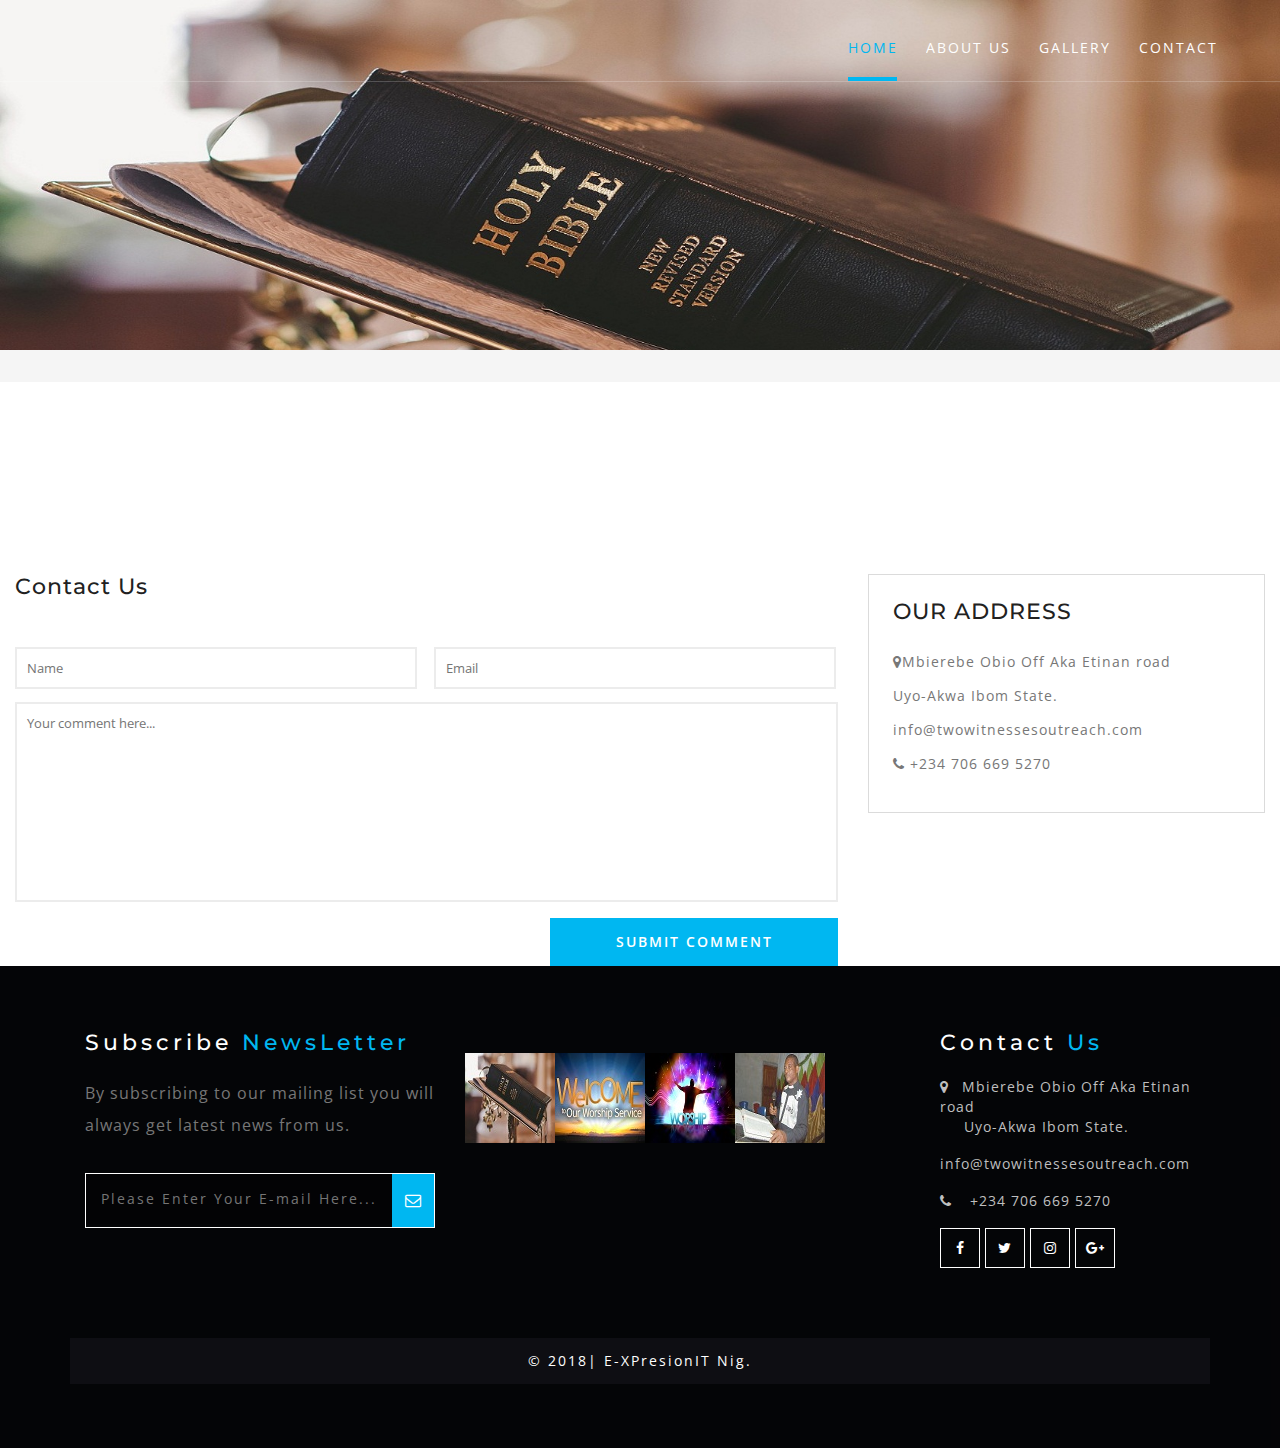
<file: contact.html>
﻿<!--
author: Abasiama Nyong
author URL: http://landsandhousing.com
-->
<!DOCTYPE html>
<html lang="zxx">

<head>
	<title>Contact</title>
	<!-- custom-theme -->
	<meta name="viewport" content="width=device-width, initial-scale=1">
	<meta http-equiv="Content-Type" content="text/html; charset=utf-8" />
	<meta name="keywords" content="Lifer Responsive web template, Bootstrap Web Templates, Flat Web Templates, Android Compatible web template, 
Smartphone Compatible web template, free webdesigns for Nokia, Samsung, LG, SonyEricsson, Motorola web design" />
	<script type="application/x-javascript">
		addEventListener("load", function () {
			setTimeout(hideURLbar, 0);
		}, false);

		function hideURLbar() {
			window.scrollTo(0, 1);
		}
	</script>
	<!-- //custom-theme -->
	<link href="css/bootstrap.css" rel="stylesheet" type="text/css" media="all" />
    <link href="css/blog.css" rel="stylesheet" type="text/css" media="all" />
	<link href="css/single.css" rel="stylesheet" type="text/css" media="all" />
	<link href="css/style.css" rel="stylesheet" type="text/css" media="all" />
	<!-- font-awesome-icons -->
	<link href="css/font-awesome.css" rel="stylesheet">
	<!-- //font-awesome-icons -->
	<link href="//fonts.googleapis.com/css?family=Open+Sans:300,300i,400,400i,600,600i,700,700i,800" rel="stylesheet">
	<link href="//fonts.googleapis.com/css?family=Montserrat:100,100i,200,200i,300,400,400i,500,500i,600,600i,700,700i,800" rel="stylesheet">
</head>

<body>
	<!-- banner -->

	<div class="main_section_agile inner" id="home">
		<div class="agileits_w3layouts_banner_nav">

			<nav class="navbar navbar-default">
				<div class="navbar-header navbar-left">
					<button type="button" class="navbar-toggle collapsed" data-toggle="collapse" data-target="#bs-example-navbar-collapse-1">
						<span class="sr-only">Toggle navigation</span>
						<span class="icon-bar"></span>
						<span class="icon-bar"></span>
						<span class="icon-bar"></span>
					</button>
					<h1></h1>

				</div>
				<!-- Collect the nav links, forms, and other content for toggling -->
				<div class="collapse navbar-collapse navbar-right" id="bs-example-navbar-collapse-1">
					<nav class="link-effect-2" id="link-effect-2">
                                               <ul class="nav navbar-nav">
							<li class="active"><a href="index.html" class="effect-3">Home</a></li>
							<li><a href="about.html" class="effect-3">About Us</a></li>
							<li><a href="gallery.html" class="effect-3">Gallery</a></li>
							
							<li><a href="contact.html" class="effect-3">Contact</a></li>
						</ul>
					</nav>
				</div>
			</nav>
			<div class="clearfix"> </div>
		</div>
	</div>
	<!-- //banner -->
	<!--/w3_short-->
	<div class="services-breadcrumb">
		<div class="agile_inner_breadcrumb">

			
		</div>
	</div>
	<!--//w3_short-->
	<!-- /blog -->
	<div class="banner-bottom inner">
		
			<div class="agile_wthree_inner_grids">
				<div class="col-md-8 single-left">
					
					
						
					
					
								
					<div class="leave-coment-form">
						<h3>Contact Us</h3>
						<form action="#" method="post">
							<input type="text" name="Name" placeholder="Name" required="">
							<input type="email" name="Email" placeholder="Email" required="">
							<textarea name="Message" placeholder="Your comment here..." required=""></textarea>
							<div class="w3_single_submit">
								<input type="submit" value="Submit Comment">
							</div>
						</form>
					</div>
				</div>

				<div class="col-md-4 event-right wthree-event-right">
					<div class="event-right1 agileinfo-event-right1">
						<div class="search1 agileits-search1">
						</div>
						
						<div class="categories w3ls-categories">
							<h3>OUR ADDRESS</h3>
							<ul>
								<li><span class="fa fa-map-marker" aria-hidden="true"></span>Mbierebe Obio Off Aka Etinan road</li>

								<li>Uyo-Akwa Ibom State.</a></li>
								
							        <li> info@twowitnessesoutreach.com</li>
								<li><span class="fa fa-phone" aria-hidden="true"></span> +234 706 669 5270</a></li>
								

							</ul>
						</div>
									<div class="clearfix"> </div>
								</div>
								
							</div>
						</div>
						
					</div>
				</div>
				<div class="clearfix"> </div>
			</div>
		</div>
	</div>
	<!-- //blog -->


	<!-- footer -->
	<div class="footer">
		<div class="f-bg-w3l">
			<div class="container">
				<div class="col-md-4 w3layouts_footer_grid">
					<h2>Subscribe <span>NewsLetter</span></h2>
					<p>By subscribing to our mailing list you will always get latest news from us.</p>
					<form action="#" method="post">
						<input type="email" name="Email" placeholder="Please Enter Your E-mail Here..." required="">
						<button class="btn1"><i class="fa fa-envelope-o" aria-hidden="true"></i></button>
						<div class="clearfix"> </div>
					</form>
					
				
				</div>
				<div class="col-md-5 w3layouts_footer_grid">
					<h3> <span></span></h3>
					 <ul class="con_inner_text midimg">
						<li><a href="#"><img src="images/banner22.jpg" alt="" class="img-responsive" /></a></li>
					    <li><a href="#"><img src="images/banner33.jpg" alt="" class="img-responsive" /></a></li>
						<li><a href="#"><img src="images/banner44.jpg" alt="" class="img-responsive" /></a></li>
						<li><a href="#"><img src="images/banner11.jpg" alt="" class="img-responsive" /></a></li>
				     </ul>
					
				</div>
				<div class="col-md-3 w3layouts_footer_grid">
					<h2>Contact <span>Us</span></h2>
					    <ul class="con_inner_text">
							<li><span class="fa fa-map-marker" aria-hidden="true"></span>Mbierebe Obio Off Aka Etinan road  <label> Uyo-Akwa Ibom State.</label></li>
                                                        
							<li> info@twowitnessesoutreach.com</li>
							<li><span class="fa fa-phone" aria-hidden="true"></span> +234 706 669 5270</li>
						</ul>

					<ul class="social_agileinfo">
						<li><a href="#" class="w3_facebook"><i class="fa fa-facebook"></i></a></li>
						<li><a href="#" class="w3_twitter"><i class="fa fa-twitter"></i></a></li>
						<li><a href="#" class="w3_instagram"><i class="fa fa-instagram"></i></a></li>
						<li><a href="#" class="w3_google"><i class="fa fa-google-plus"></i></a></li>
					</ul>
				</div>

				<div class="clearfix"> </div>
					<p class="copyright">&copy; 2018| E-XPresionIT Nig. <a href="https://w3layouts.com/" target="_blank"></a></p>
			</div>
		</div>
	</div>
	<!-- //footer -->

	<!-- js -->
	<script type="text/javascript" src="js/jquery-2.1.4.min.js"></script>
	<!-- //js -->
	<script src="js/modernizr-2.6.2.min.js"></script>
	<!-- //nav -->
	<script type="text/javascript" src="js/bootstrap-3.1.1.min.js"></script>


</body>

</html>
</file>
<file: css/blog.css>
/*--
Author: W3layouts
Author URL: http://w3layouts.com
License: Creative Commons Attribution 3.0 Unported
License URL: http://creativecommons.org/licenses/by/3.0/
--*/
html, body{
    font-size: 100%;
	font-family: 'Open Sans', sans-serif;
	background:#ffffff;
	margin: 0;
}
p,ul li,ol li{
	margin:0;
	letter-spacing:1px;
}
h1,h2,h3,h4,h5,h6{
    font-family: 'Raleway', sans-serif;
	margin:0;
}
ul,label{
	margin:0;
	padding:0;
}
body a:hover{
	text-decoration:none;
}
input[type="submit"],input[type="reset"],a,.w3ls_team_grid1_pos ul li{
	-webkit-transition: 0.5s ease-in;
    -moz-transition: 0.5s ease-in;
    -ms-transition: 0.5s ease-in;
    -o-transition: 0.5s ease-in;
    transition:0.5s ease-in;
}
/*-- event --*/
.event-left1-left{
	padding:0;
	position:relative;
}
.event-left1-left-pos {
    position: absolute;
    bottom: 0%;
    left: 0%;
    width: 100%;
    background: rgba(4, 4, 4, 0.83);
    padding: .5em;
    text-align: center;
}
.event-left1-left-pos ul li {
    display: inline-block;
    margin: 0 0.5em;
}
.event-left1-left-pos ul li a{
	font-size:0.9em;
    color: #fff;
    text-decoration: none;
}
.event-left1-left-pos ul li a span{
	padding-right: 1em;
     color: #00b7f1;
}
.event-left1-left-pos ul li a:hover{
	  color: #00b7f1;
}
.event-left1-right{
	padding-right:0;
	margin: 2em 0 0;
}
.event-left1-right h4{
    font-size: 1.2em;
    color: #00b7f1;
    margin: 0 0 1em;
    position: relative;
    margin-bottom: 1em;
    text-align: left;
}
.event-left1-right h3 a{
	font-size:1em;
    color: #999;
    margin: 2em 0 1em;
    line-height: 1.7em;
    text-decoration: none;
    display: block;
    text-align: center;
	text-transform: capitalize;
}
.event-left1-right h3 a:hover{
	color:#45A3D6;
}
.event-left1:nth-child(2){
	margin:3em 0;
}
.event-left1-right:nth-child(1) {
    padding-right: 1em;
    padding-left: 0;
}
.event-left1-right p{
    line-height: 2em;
    margin: 1.5em 0 0;
}
.event-right input[type="search"]{
	outline: none;
    padding: 12px;
    text-align: center;
    color: #212121;
    border: 2px solid #DBDBDB;
    font-size: 1em;
    width: 100%;
    background: none;
	    letter-spacing: 2px;
}
.event-right input[type="submit"]{
    outline: none;
    padding: 14px 0;
    text-align: center;
    color: #fff;
    border: none;
    font-size: 1em;
    width: 40%;
    background: #efb312;
    margin: 1em 0 0;
    text-transform: uppercase;
    letter-spacing: 1px;
       background: #111;
}
.event-right input[type="submit"]:hover{
   color: #00b7f1;
}
.event-left1-right h5 a{
    text-transform: capitalize;
    font-size: 1.4em;
    color: #212121;
    text-decoration: none;
    line-height: 1.5em;
    letter-spacing: 1px;
}
.event-left1-right h5 a:hover{
    color: #efb312;
}
.categories{
	margin:3em 0;
}
.posts,.categories,.tags1{
    padding: 1.5em;
       border: 1px solid #DBDBDB;
}
.tags1{
	margin:3em 0 0;
}
.categories ul li,.single-left2-left ul li{
	list-style-type: none;
    display: block;
    margin-bottom: 1em;
	font-size:14px;
}
.categories ul li i,.single-left2-left ul li i{
    padding-right: 1.5em;
	  color: #00b7f1;
}
.categories ul li a,.single-left2-left ul li a{
	color:#555;
	text-decoration:none;
}
.categories ul li a:hover,.single-left2-left ul li a:hover{
	  color: #00b7f1;
}
.categories h3,.posts h3,.tags1 h3,.comments h3,.leave-coment-form h3{
    font-size: 1.4em;
    color: #212121;
    position: relative;
    letter-spacing: 1px;
}
.categories ul{
	padding:2em 0 0;
}
.posts-grid-left{
	float:left;
	width:33%;
}
.posts-grid-right{
	float:right;
	width:62%;
}
.posts-grids{
	margin:2em 0 0;
}
.posts-grid-right h4 a{
	text-transform: capitalize;
    font-size: .8em;
    color: #999;
    line-height: 1.8em;
    text-decoration: none;
    display: block;
}
.posts-grid-right h4 a:hover{
	color:#000;
}
ul.wthree_blog_events_list {
    margin: .5em 0 0;
}
.wthree_blog_events_list li{
	display:inline-block;
	color:#212121;
	font-size:13px;
}
.wthree_blog_events_list li:first-child{
	margin-right:1em;
}
.wthree_blog_events_list li i{
	padding-right:.5em;
  color: #00b7f1;
}
.wthree_blog_events_list li a{
	color:#212121;
	text-decoration:underline;
}
.wthree_blog_events_list li a:hover{
  color: #00b7f1;
}
.posts-grid:nth-child(2) {
    margin: 2em 0;
}
.tags1 ul{
	padding:2em 0 0 !important;
}
.tags ul li {
    display: inline-block;
}
.tags ul li a {
    padding: 7px 10px;
    border: 1px solid #999;
    color: #212121;
    text-decoration: none;
    margin: 0 .5em 0.5em 0em;
    display: block;
}
.tags ul li a:hover {
    background:#00b7f1;
    border: 1px solid #00b7f1;
    color: #fff;
}
.paging{
	padding:3em 0 0;
    margin: 0;
    border-radius: 0;
}
nav.paging1 {
    text-align: left;
}
.pagination > li > a, .pagination > li > span{
	color:#212121;
}
.pagination > li > a:hover, .pagination > li > span:hover, .pagination > li > a:focus, .pagination > li > span:focus {
    color: #fff;
    background-color:#00b7f1;
    border-color:#00b7f1;
}
/*-- //event --*/
/*-- start-responsive-design --*/
@media (max-width:1080px){
	.event-left1:nth-child(2) {
		margin:1.5em 0;
	}
	.event-left1-right h5 a {
		font-size: 1.3em;
	}
	.event-left1-left-pos ul li {
		margin: 0 0.5em 0 0;
	}
	.categories h3, .posts h3, .tags1 h3, .comments h3, .leave-coment-form h3 {
		font-size: 1.2em;
	}
	.categories h3:after, .posts h3:after, .tags1 h3:after, .comments h3:after, .leave-coment-form h3:after {
		width: 45%;
		left: 30%;
	}
	.tags1 {
		margin: 2em 0 0;
	}
	.categories {
		margin: 2em 0;
	}
	.categories ul li i, .single-left2-left ul li i {
       padding-right: 0.3em;
	}
	.posts, .categories, .tags1 {
       padding: 1em;
	}
}
@media (max-width:991px){
	.paging {
		padding: 3em 0 0;
	}
	.event-right.wthree-event-right {
		margin: 3em auto 0;
		width: 60%;
	}
}
@media (max-width:640px){
	.event-left1-left-pos ul li a span {
		padding-right: .5em;
	}
	.event-left1:nth-child(2) {
		margin: 2em 0;
	}
	.event-left1:nth-child(3){
		margin: 0em 0 2em;
	}
	.event-right.wthree-event-right {
		margin: 3em auto 0;
		width: 85%;
	}
	.categories h3:after, .posts h3:after, .tags1 h3:after, .comments h3:after, .leave-coment-form h3:after {
		left: 50%;
	}
}
@media (max-width:480px){
	.event-left1-left {
		float: none;
		width: 100%;
	}
	.event-left1-left-pos ul li {
		margin: 0 2.5em 0 0;
	}
	.event-left1-right {
		margin: 2em 0 0;
		float: none;
		width: 100%;
	}
	.agileinfo-event-left1-left {
		margin-top: 2em;
	}
	.paging {
		padding: 2em 0 0;
	}	
	.event-right.wthree-event-right {
		margin: 2em auto 0;
		width: 100%;
	}
	.categories h3:after, .posts h3:after, .tags1 h3:after, .comments h3:after, .leave-coment-form h3:after {
		left: 40%;
	}
}
@media (max-width:414px){
	.event-left.w3-agile-event-left {
		padding: 0;
	}
	.categories h3:after, .posts h3:after, .tags1 h3:after, .comments h3:after, .leave-coment-form h3:after {
		left: 30%;
	}
}
@media (max-width:384px){
	.event-right.wthree-event-right {
		padding: 0;
	}
	.event-left1-left-pos ul li {
		margin: 0 1.5em 0 0;
	}
}
@media (max-width:375px){
	.event-left1-right h4 {
		margin: 0 0 1em;
		padding-bottom: .5em;
	}
	.event-left1-right {
		margin: 1em 0 0;
	}
	.agileinfo-event-left1-left {
		margin-top: 1em;
	}
	.categories h3:after, .posts h3:after, .tags1 h3:after, .comments h3:after, .leave-coment-form h3:after {
		left: 20%;
	}
}
@media (max-width:320px){
	.event-left1-left-pos ul li {
		margin: 0 0.9em 0 0;
	}
	.event-left1-right h4 {
		font-size: .9em;
	}
	.event-left1-right {
		padding: 0;
	}
	.event-left1-left-pos ul li a {
		font-size: 13px;
	}
	p, ul li, ol li {
		font-size: 13px;
	}
	.event-left1-right p {
		margin: 1em 0 0;
	}
	.posts, .categories, .tags1 {
		padding: 1em;
	}
	.categories h3:after, .posts h3:after, .tags1 h3:after, .comments h3:after, .leave-coment-form h3:after {
		left: 5%;
	}
	
}
</file>
<file: css/single.css>
s/*--
Author: W3layouts
Author URL: http://w3layouts.com
License: Creative Commons Attribution 3.0 Unported
License URL: http://creativecommons.org/licenses/by/3.0/
--*/
html, body{
    font-size: 100%;
	font-family: 'Open Sans', sans-serif;
	background:#ffffff;
	margin: 0;
}
p,ul li,ol li{
	margin:0;
	letter-spacing:1px;
}
h1,h2,h3,h4,h5,h6{
    font-family: 'Raleway', sans-serif;
	margin:0;
}
ul,label{
	margin:0;
	padding:0;
}
body a:hover{
	text-decoration:none;
}
input[type="submit"],input[type="reset"],a,.w3ls_team_grid1_pos ul li{
	-webkit-transition: 0.5s ease-in;
    -moz-transition: 0.5s ease-in;
    -ms-transition: 0.5s ease-in;
    -o-transition: 0.5s ease-in;
    transition:0.5s ease-in;
}
/*-- single --*/
.single-left1 h3{
	margin: 2em 0 1em;
    letter-spacing:1px;
    font-size: 1.4em;
    color: #212121;
    line-height: 1.5em;
}
.single-left1 ul li{
	display:inline-block;
	margin-right:3em;
}
.single-left1 ul li span{
color: #00b7f1;
    padding-right: 1em;
}
.single-left1 ul li a{
color: #555;
    font-style: italic;
    text-decoration: none;
    font-weight: 600;
}
.single-left1 ul li a:hover{
	color: #00b7f1;
}
.single-left1 ul {
    text-align: center;
}
.single-left1 p{
	margin: 2em 0;
    color: #555;
    line-height: 2em;
}
.single-left1 p i{
color: #00b7f1;
    margin: 1em 0;
    display: block;
    font-weight: 600;
}
.admin{
	padding:2em;
	background:#212121;
	margin: 3em 0;
}
.admin p{
	color: #f5f5f5;
    margin: 0;
    line-height: 2em;
    position: relative;
    padding-left: 3.5em;
	font-size:14px;
}
.admin p:before{
	position:absolute;
	top:0%;
	left:0%;
	content:"\f10d";
	font-family:FontAwesome;
	font-size:2em;
}
.admin a{
    display: block;
    text-align: right;
    color: #efb312;
    font-size: 1em;
    text-decoration: none;
    font-weight: 600;
    letter-spacing: 1px;
}
.admin a:hover{
	color:#fff;
}
.comments-grids{
	margin:3em 0 0;
}
.comments-grid-left{
	float:left;
	width:15%;
}
.comments-grid-left img{
    padding: .3em;
    border: 2px solid #eff3f3;
    border-radius: 50%;
}
.comments-grid-right{
	float:right;
	width:75%;
}
.comments-grid-right ul{
	padding:1em 0;
}
.comments-grid-right ul li{
    display: inline-block;
    color: #888;
    font-weight: 600;
    font-size: 0.9em;
	letter-spacing:1px;
}
.comments-grid-right ul li i{
	margin:0 1em;
	font-style:normal;
}
.comments-grid-right ul li a{
    color: #00b7f1;
	text-decoration:none;
}
.comments-grid-right ul li a:hover{
	color:#555;
}
.comments-grid-right h4 a{
	font-size: 1em;
    color: #000;
    text-decoration: none;
	letter-spacing:1px;
}
.comments-grid-right h4 a:hover{
	    color: #00b7f1;
}
.comments-grid-right p{
	font-size:14px;
	color:#555;
	line-height:1.8em;
	margin:0;
}
.comments-grid:nth-child(2){
	margin:2em 0;
}
.comments-grid:nth-child(3){
	margin:0 0 2em;
}
.leave-coment-form{
	margin:3em 0 0;
}
.leave-coment-form input[type="text"],.leave-coment-form input[type="email"],.leave-coment-form textarea{
	outline: none;
    border:2px solid #ececec;
    background: none;
    padding: 10px;
    font-size: 13px;
    color: #212121;
    width: 48.82%;
}
.leave-coment-form input[type="email"]{
	margin-left:1em;
}
.leave-coment-form textarea{
	min-height:200px;
	resize:none;
	width:100% !important;
	margin:1em 0 0.8em;
}
.w3_single_submit{
	text-align:right;
}
.leave-coment-form input[type="submit"]{
    outline: none;
    border: none;
    background: #00b7f1;
    padding: 14px 0;
    font-size: 14px;
    text-transform: uppercase;
    font-weight: 600;
    color: #fff;
    letter-spacing: 2px;
    width: 35%;
}
.leave-coment-form input[type="submit"]:hover{
	background:#212121;
}
.leave-coment-form form {
    margin: 3em 0 0;
}
/*-- //single --*/
/*-- start-responsive-design --*/
@media (max-width:1080px){
	.single-left1 h3 {
		margin: 1em 0 1em;
		letter-spacing: 1px;
		font-size: 1.3em;
	}
	.admin {
		margin: 2em 0;
	}
	.leave-coment-form input[type="text"], .leave-coment-form input[type="email"], .leave-coment-form textarea {
		width: 48.56%;
	}
}
@media (max-width:991px){
	.single-left2-left {
		float: left;
		width: 50%;
	}
	.leave-coment-form input[type="text"], .leave-coment-form input[type="email"], .leave-coment-form textarea {
		width: 48.75%;
	}
	.single-left1 ul li {
		margin-right: 1em;
	}
}
@media (max-width:640px){
	.single-left1 h3 {
		font-size: 1.2em;
	}
	.leave-coment-form input[type="text"], .leave-coment-form input[type="email"], .leave-coment-form textarea {
		width: 48.4%;
	}
	.single-left1 ul li {
		margin-right: 0.1em;
	}
}
@media (max-width:480px){
	.single-left {
		padding: 0;
	}
	.single-left1 h3 {
		font-size: 1.1em;
		letter-spacing: 0;
	}
	.single-left2-left {
		float: none;
		width: 100%;
	}
	.comments-grid-right h4 a {
		font-size: .8em;
	}
	.comments-grid-left {
		width: 20%;
	}
	.leave-coment-form input[type="text"], .leave-coment-form input[type="email"], .leave-coment-form textarea {
		width: 100%;
	}
	.leave-coment-form input[type="email"] {
		margin: 1em 0 0;
	}
	.leave-coment-form input[type="submit"] {
		width: 100%;
	}
	.leave-coment-form form,.leave-coment-form {
		margin: 2em 0 0;
	}
	.agileits_map iframe {
		min-height: 250px;
	}
	.single-left2-left {
		padding: 0;
	}
}
@media (max-width: 414px){
	.single-left1 h3 {
		font-size: 1em;
	}
	.single-left1 ul li {
		margin-right: 1em;
	}
	.admin {
		padding: 1em;
	}
}
@media (max-width: 384px){
	.single-left1 ul li span {
		padding-right: .5em;
	}
}
@media (max-width: 375px){
	.admin a {
		margin: 1em 0 0;
	}
}
@media (max-width: 320px){
	p, ul li, ol li,.comments-grid-right p {
		font-size: 13px;
	}
	.single-left1 ul li {
		margin-right: 0.4em;
	}
	.single-left1 p {
		margin: 1em 0;
	}
	.single-left2-left {
		padding: 0;
	}
	.admin {
		margin: 1em 0 2em;
	}
	.admin p {
		padding-left: 3em;
	}
	.comments-grids {
		margin: 2em 0 0;
	}
	.comments-grid-left {
		width: 30%;
	}
	.comments-grid-right {
		width: 65%;
	}
	.comments-grid-right ul li i {
		margin: 0 0.4em;
	}
}
</file>
<file: css/style.css>
/*--
Author: W3layouts
Author URL: http://w3layouts.com
License: Creative Commons Attribution 3.0 Unported
License URL: http://creativecommons.org/licenses/by/3.0/
--*/

body {
    margin: 0;
    padding: 0;
    background: #fff;
    font-family: 'Open Sans', sans-serif;
}

h1,
h2,
h3,
h4,
h5,
h6 {
    margin: 0;
    font-family: 'Hind', sans-serif;
    font-family: 'Montserrat', sans-serif;
}

p {
    margin: 0;
    letter-spacing: 1px;
    color: #777777;
}

ul {
    margin: 0;
    padding: 0;
    color: #777777;
}

p,
ul,
ol {
    font-size: 14px;
    letter-spacing: 1px;
}

.background-video {
    position: fixed;
    background-size: cover;
    -webkit-background-size: cover;
    -moz-background-size: cover;
    -o-background-size: cover;
    width: 100%;
    height: 100%;
}

input[type="submit"],
a,
.nbs-flexisel-nav-left,
.nbs-flexisel-nav-right {
    transition: .5s ease-in;
    -webkit-transition: .5s ease-in;
    -moz-transition: .5s ease-in;
    -o-transition: .5s ease-in;
    -ms-transition: .5s ease-in;
}

a:hover {
    text-decoration: none;
}

a:focus {
    outline: none;
    text-decoration: none;
}


/*-- banner --*/

.center-container {
    padding: 2em 0 48em;
    background: rgba(0, 0, 0, 0.44);
}

.w3_agile_header_left {
    float: left;
}

.agile_header_right {
    float: right;
    margin-top: .7em;
}

.agile_header_right ul li {
    display: block;
    font-weight: 600;
    color: #fff;
    display: inline-block;
}

.agile_header_right ul li i {
    padding-right: 1.5em;
    color: #0accff;
}

.agile_header_right ul li a {
    color: #fff;
    text-decoration: none;
}

.agile_header_right ul li a:hover {
    color: #0accff;
}

.agile_header_right ul li a:before,
.agile_header_right ul li a:after {
    display: none;
}

.agile_header_right ul li:last-child {
    margin-left: 3em;
}

.w3_agileits_logo {
    float: left;
}

.w3_agileits_logo h1 a {
    font-size: 1.2em;
    color: #fff;
    display: block;
    text-decoration: none;
    font-weight: 700;
    font-family: 'Open Sans', sans-serif;
    letter-spacing: 2px;
}

.w3_agileits_logo h1 a span {
    display: block;
    font-size: .3em;
    font-weight: 600;
    color: #0accff;
    position: relative;
    letter-spacing: 3px;
}

.agileits_w3layouts_banner_info {
    width: 80%;
    margin: 0 auto;
    text-align: center;
}

.agileits_w3layouts_banner_info h2 {
    font-size: 2em;
    color: #fff;
    text-transform: capitalize;
    line-height: 2em;
}

.agileits_w3layouts_banner_info p {
    color: #fff;
    line-height: 2em;
    margin: 0 0 5em;
}

ul.top_agile_info_ad {
    width: 42%;
    margin: 1.4% auto 0;
    float: right;
}

ul.top_agile_info_ad li {
    list-style: none;
    display: inline-block;
    width: 50%;
    float: left;
    letter-spacing: 1px;
}

.w3l_header_contact_details_agile {
    float: right;
    width: 78%;
    text-align: left;
}

.w3_agileits_logo h1 a span {
    font-size: 12px;
    text-align: center;
    color: #00b7f1;
}

.header_contact_details_agile i {
    color: #fff;
    width: 20%;
    float: left;
    text-align: center;
    margin-top: 13px;
    font-size: 1.5em;
}

.header-contact-detail-title {
    color: #7aba1e;
    font-size: 1.2em;
    font-weight: 600;
    margin-bottom: 7px;
}

a.w3l_header_contact_details_agile-info_inner,
.w3l_header_contact_details_agile a {
    font-size: 1em;
    color: #fff;
    text-align: left;
    letter-spacing: 1px;
}


/*-- nav --*/

.agileits_w3layouts_banner_nav {
    margin: 0 auto;
    width: 100%;
    position: absolute;
    z-index: 99;
    text-align: center;
    padding: 0em 3em;
    border-bottom: 1px solid rgba(255, 255, 255, 0.2);
}


/*-- nav --*/

.navbar-default {
    background: none;
    border: none;
}

.navbar {
    margin-bottom: 0;
}

.navbar-collapse {
    padding: 0;
}

.navbar-right {
    margin-right: 0;
}

.navbar-default .navbar-nav>.active>a,
.navbar-default .navbar-nav>.active>a:hover,
.navbar-default .navbar-nav>.active>a:focus {
    color: #00b7f1;
    background: none;
}

.navbar-default .navbar-nav>.active>a:before {
    background: #00b7f1;
    transform: translateX(0);
    -webkit-transform: translateX(0);
    -moz-transform: translateX(0);
    -o-transform: translateX(0);
    -ms-transform: translateX(0);
}

.navbar-default .navbar-nav>li>a {
    font-weight: 400;
    letter-spacing: 2px;
}

.navbar-nav>li>a {
    margin: 0 1em;
    padding: 1.6em 0em;
    text-transform: uppercase;
}

.navbar-default .navbar-nav>li>a:hover {
    color: #00b7f1;
}

.navbar-default .navbar-nav>li>a:focus {
    color: #00b7f1;
    outline: none;
}

nav.navbar.navbar-default {
    background: none;
    padding: 1em 0 0em 0;
}

.navbar-default .navbar-nav>.open>a,
.navbar-default .navbar-nav>.open>a:hover,
.navbar-default .navbar-nav>.open>a:focus {
    color: #262c38;
    background: none;
}

.navbar-default .navbar-nav>li>a {
    color: #fff;
}

.navbar-default .navbar-nav>.active.open>a:focus {
    background: transparent;
    color: #fff;
}

a.navbar-brand i {
    color: #00b7f1;
}

.navbar-header.navbar-left {
    margin-top: 8px;
}

a.navbar-brand {
    padding: 0;
    font-size: 1em;
    font-weight: 300;
    line-height: 37px;
    letter-spacing: 1px;
}

.navbar-brand span {
    color: #fff;
    font-weight: 800;
    padding: 0px 10px;
    border: 3px solid #00b7f1;
    background: #00b7f1;
}

.navbar-default .navbar-brand {
    color: #fff;
}

.navbar-default .navbar-brand:hover,
.navbar-default .navbar-brand:focus {
    color: #fff;
}

.navbar-default .navbar-nav>.open>a,
.navbar-default .navbar-nav>.open>a:hover,
.navbar-default .navbar-nav>.open>a:focus {
    color: #fff;
    background: none;
}

.agile_short_dropdown {
    border-radius: 0;
    background: #ffffff;
    text-align: center;
    padding: 0;
    border: none;
}

.agile_short_dropdown li a {
    text-transform: uppercase;
    color: #212121;
    font-size: 13px;
    font-weight: 600;
    padding: .8em 0;
    border-bottom: 1px solid #ececef;
}

.agile_short_dropdown>li>a:hover {
    color: #fff;
    text-decoration: none;
    background-color: #00b7f1;
}

.effect-3 {
    overflow: hidden;
}

.effect-3:before {
    left: -1px;
    bottom: 0;
    width: 100%;
    height: 4px;
    background: #00b7f1;
    content: '';
    position: absolute;
    transition: transform .5s ease;
    transform: translateX(-100%);
    -webkit-transform: translateX(-100%);
    -moz-transform: translateX(-100%);
    -o-transform: translateX(-100%);
    -ms-transform: translateX(-100%);
}

.effect-3:hover:before {
    transform: translateX(0);
    -webkit-transform: translateX(0);
    -moz-transform: translateX(0);
    -o-transform: translateX(0);
    -ms-transform: translateX(0);
}


/*-- /slider --*/


/*-- //menu --*/


/*--- slider-css --*/

.agile_banner_text_info h3 {
    font-size: 5.2em;
    letter-spacing: 3px;
    font-weight: 700;
    text-transform: uppercase;
    text-shadow: 2px 2px 2px rgba(16, 16, 16, 0.57);
    color: #fff;
}

.agile_banner_text_info h3 span {
    font-weight: 700;
    display: block;
    letter-spacing: 3px;
    font-size: 17px;
    text-transform: uppercase;
    font-family: 'Open Sans', sans-serif;
    text-shadow: 2px 2px 2px rgba(16, 16, 16, 0.57);
    color: #00b7f1;
}

.agile_banner_text_info label {
    font-weight: 700;
    display: block;
    letter-spacing: 5px;
    font-size: 17px;
    text-transform: uppercase;
    font-family: 'Open Sans', sans-serif;
    text-shadow: 2px 2px 2px rgba(16, 16, 16, 0.57);
    text-align: right;
    color: #00b7f1;
}

.agile_banner_text_info {
    position: absolute;
    z-index: 9;
    top: 40%;
    left: 24.5%;
    text-align: center;
}

.slider {
    position: relative;
}

.rslides {
    position: relative;
    list-style: none;
    overflow: hidden;
    width: 100%;
    padding: 0;
    margin: 0;
}

.rslides li {
    -webkit-backface-visibility: hidden;
    position: absolute;
    display: none;
    width: 100%;
    left: 0;
    top: 0;
}

.rslides li:first-child {
    position: relative;
    display: block;
    float: left;
}

.rslides img {
    display: block;
    height: auto;
    float: left;
    width: 100%;
    border: 0;
}

.rslides_tabs {
    z-index: 9;
    position: absolute;
    bottom: -7%;
    left: 35%;
}

.rslides_tabs li {
    display: inline-block;
    margin: 0 2px;
    list-style: none;
}

.rslides_tabs li:first-child {
    margin-left: 0;
}

.rslides_tabs .rslides_here a {
    color: #fff;
    font-weight: bold;
}

#slider3-pager a {
    display: inline-block;
}

#slider3-pager img {
    float: left;
    display: block;
    border-radius: 50%;
    -webkit-border-radius: 50%;
    -o-border-radius: 50%;
    -moz-border-radius: 50%;
}

.rslides_tabs a {
    border: 4px solid rgba(239, 232, 232, 0.28);
    border-radius: 50%;
    -webkit-border-radius: 50%;
    -o-border-radius: 50%;
    -moz-border-radius: 50%;
}

#slider3-pager .rslides_here a {
    background: transparent;
    border: 4px solid #00b7f1;
    border-radius: 50%;
    -webkit-border-radius: 50%;
    -o-border-radius: 50%;
    -moz-border-radius: 50%;
}

a.rslides_nav.rslides1_nav.prev {
    position: absolute;
    left: 0%;
    color: #fff;
    top: 36%;
    z-index: 9999;
    text-transform: uppercase;
    font-weight: 400;
    letter-spacing: 1px;
    font-family: 'Montserrat', sans-serif;
    display: none;
}

a.rslides_nav.rslides1_nav.next {
    right: 0%;
    position: absolute;
    color: #fff;
    top: 36%;
    z-index: 9999;
    text-transform: uppercase;
    font-weight: 400;
    letter-spacing: 1px;
    font-family: 'Montserrat', sans-serif;
    display: none;
}

#home {
    position: relative;
}

ul#slider li:nth-child(1) {
    background: url(../images/banner1.jpg)no-repeat 0px 0px;
    background-size: cover;
    -webkit-background-size: cover;
    -moz-background-size: cover;
    -o-background-size: cover;
    -ms-background-size: cover;
    min-height: 700px;
}

ul#slider li:nth-child(2) {
    background: url(../images/banner2.jpg)no-repeat 0px 0px;
    background-size: cover;
    -webkit-background-size: cover;
    -moz-background-size: cover;
    -o-background-size: cover;
    -ms-background-size: cover;
    min-height: 700px;
}

ul#slider li:nth-child(3) {
    background: url(../images/banner3.jpg)no-repeat 0px 0px;
    background-size: cover;
    -webkit-background-size: cover;
    -moz-background-size: cover;
    -o-background-size: cover;
    -ms-background-size: cover;
    min-height: 700px;
}

ul#slider li:nth-child(4) {
    background: url(../images/banner4.jpg)no-repeat 0px 0px;
    background-size: cover;
    -webkit-background-size: cover;
    -moz-background-size: cover;
    -o-background-size: cover;
    -ms-background-size: cover;
    min-height: 700px;
}


/*-- responsive-mediaqueries --*/

@media (max-width:1440px) {
    .agile_banner_text_info h3 {
        font-size: 4.8em;
        letter-spacing: 3px;
    }
}

@media (max-width:667px) {
    .rslides_tabs {
        padding: 0.3em 1em;
        margin-top: 6px;
    }
    a.rslides_nav.rslides1_nav.prev,
    a.rslides_nav.rslides1_nav.next {
        font-size: 0.9em;
    }
    .agile_banner_text_info {
        top: 32%;
        left: 30%;
    }
}

@media (max-width:667px) {
    .rslides_tabs {
        padding: 0;
        margin-top: 6px;
    }
    .rslides_tabs a {
        width: 45px;
        height: 45px;
    }
    #slider3-pager .rslides_here a {
        width: 45px;
        height: 45px;
    }
    #slider3-pager img {
        width: 40px;
        height: 40px;
    }
    .rslides_tabs {
        bottom: -9%;
        left: 34%;
    }
    .rslides_tabs a {
        border: 2px solid rgba(239, 232, 232, 0.28);
    }
    #slider3-pager .rslides_here a {
        border: 2px solid #00b7f1;
    }
}


/*-- //responsive-mediaqueries --*/

.w3-button {
    margin: 2em auto 0;
    text-align: center;
    width: 35%;
}

.w3ls-button {
    float: left;
}

.w3l-button {
    float: right;
}

.w3ls-button a,
.w3l-button a,
.w3ls-about-left a {
    text-decoration: none;
    padding: .8em 1.5em;
    background: #00b7f1;
    text-align: center;
    border: solid 2px #00b7f1;
    letter-spacing: 2px;
    text-transform: uppercase;
    color: #fff;
    font-size: 0.85em;
}

.w3l-button a {
    border: solid 2px #FFFFFF;
    background: none;
}

.w3l-button a:focus {
    outline: none;
}

.w3l-button a:hover {
    background: #00b7f1;
    border: solid 2px #00b7f1;
}

.w3ls-button a:hover {
    background: none;
    border: solid 2px #ffffff;
    color: #ffffff;
}


/* Shutter Out Vertical */

.hvr-shutter-out-vertical {
    display: inline-block;
    vertical-align: middle;
    -webkit-transform: perspective(1px) translateZ(0);
    transform: perspective(1px) translateZ(0);
    box-shadow: 0 0 1px transparent;
    position: relative;
    background: #e1e1e1;
    -webkit-transition-property: color;
    transition-property: color;
    -webkit-transition-duration: 0.3s;
    transition-duration: 0.3s;
}

.hvr-shutter-out-vertical:before {
    content: "";
    position: absolute;
    z-index: -1;
    top: 0;
    bottom: 0;
    left: 0;
    right: 0;
    background: rgba(208, 210, 218, 0.22);
    -webkit-transform: scaleY(0);
    transform: scaleY(0);
    -webkit-transform-origin: 50%;
    transform-origin: 50%;
    -webkit-transition-property: transform;
    transition-property: transform;
    -webkit-transition-duration: 0.3s;
    transition-duration: 0.3s;
    -webkit-transition-timing-function: ease-out;
    transition-timing-function: ease-out;
}

.hvr-shutter-out-vertical:hover,
.hvr-shutter-out-vertical:focus,
.hvr-shutter-out-vertical:active {
    color: white;
}

.hvr-shutter-out-vertical:hover:before,
.hvr-shutter-out-vertical:focus:before,
.hvr-shutter-out-vertical:active:before {
    -webkit-transform: scaleY(1);
    transform: scaleY(1);
}

.agile_banner_text_info p {
    color: #fff;
    letter-spacing: 5px;
    margin: 1em 0 2em auto;
    font-size: 1.2em;
}


/*-- //slider-css --*/


/*-- banner-bottom --*/

.banner-bottom {
    padding: 10em 0 8em 0;
}

.banner-bottom.inner {
    padding: 6em 0 6em 0;
}

.wthree_banner_bottom_grid_right h4 {
    font-size: 1.4em;
    margin-bottom: .7em;
    font-weight: 400;
    color: #222222;
}

.wthree_banner_bottom_grid_right p {
    line-height: 2em;
}

.agile_banner_bottom_grid_left_grid {
    width: 60px;
    height: 60px;
    text-align: center;
}

.agile_banner_bottom_grid_left_grid span {
    font-size: 2em;
    color: #00b7f1;
}

.w3_agileits_banner_bottom_pos_grid:hover span {
    color: #111;
}


/*-- //banner-bottom --*/


/*-- //banner --*/

.wthree_head_section h2 {
    font-size: 3.3em;
    letter-spacing: 2px;
    text-align: center;
    color: #fff;
    text-transform: uppercase;
    margin-bottom: 1.2em;
    font-weight: 800;
}

.about h4 {
    font-size: 2em;
    margin: 1em 0 0.5em 0;
    color: #fff;
    letter-spacing: 2px;
    font-weight: 600;
}

.about_agileinfo h3 {
    text-align: left;
    margin-top: 2em;
    line-height: 30px;
    text-transform: uppercase;
    font-size: 20px;
    margin-bottom: 0;
    color: #303030;
}

.about_agileinfo p {
    line-height: 2em;
    margin-top: 1em;
    color: #989898;
    letter-spacing: 1px;
}

.services,
.team,
.contact-w3layouts,
.agile_testimonials {
    padding: 7em 0;
}

#welcome {
    background: #0e0e0e;
    padding: 7em 0;
}

.wthree_head_section {
    text-align: left;
}

.w3l_header {
    font-size: 3em;
    color: #262c38;
    letter-spacing: 1px;
    position: relative;
    font-weight: 600;
    text-align: center;
}

h3.w3l_header.w3_agileits_header.two {
    color: #fff;
}

.w3l_header span {
    color: #545151;
    font-weight: 200;
}

h3.w3l_header.w3_agileits_header.two span {
    color: #fff;
}

.w3l_header:after {
    border-top: 2px solid #00b7f1;
    display: block;
    width: 81px;
    content: "";
    margin: 8px auto 0;
}

h3.agile_tittle i {
    font-size: 0.8em;
    margin-bottom: 6px;
}

h3.agile_tittle span {
    font-weight: 600;
    letter-spacing: 4px;
    font-family: 'Open Sans', sans-serif;
    display: block;
    font-size: 18px;
}

.agile_wthree_inner_grids {
    margin-top: 4em;
}

.agileits-button.two a,
.agileits-button a {
    padding: 0.8em 1em;
    color: #0b0c11;
    font-size: 1em;
    letter-spacing: 1px;
    background: none;
    border: 1px solid #fff;
    border-radius: 0;
    margin-top: 1.5em;
    font-weight: 700;
    text-transform: uppercase;
}

.agileits-button.two a:hover,
.agileits-button a:hover {
    box-shadow: none;
    border: 1px solid #00b7f1;
}

.about_agileinfo_grid_imgs img {
    width: 100%;
}

.about_agileinfo_grid_imgs img:nth-child(2) {
    margin-top: 1em;
}


/* Underline From Left */

.hvr-underline-from-left {
    display: inline-block;
    vertical-align: middle;
    -webkit-transform: perspective(1px) translateZ(0);
    transform: perspective(1px) translateZ(0);
    box-shadow: 0 0 1px transparent;
    position: relative;
    overflow: hidden;
}

.hvr-underline-from-left:before {
    content: "";
    position: absolute;
    z-index: -1;
    left: 0;
    right: 100%;
    bottom: 0;
    background: #00b7f1;
    height: 4px;
    -webkit-transition-property: right;
    transition-property: right;
    -webkit-transition-duration: 0.3s;
    transition-duration: 0.3s;
    -webkit-transition-timing-function: ease-out;
    transition-timing-function: ease-out;
}

.hvr-underline-from-left:hover:before,
.hvr-underline-from-left:focus:before,
.hvr-underline-from-left:active:before {
    right: 0;
}

.main_section_agile.inner {
    background: url(../images/banner2.jpg)no-repeat 0px 0px;
    background-size: cover;
    -webkit-background-size: cover;
    -moz-background-size: cover;
    -o-background-size: cover;
    -ms-background-size: cover;
    min-height: 350px;
}


/*-- //about --*/

.mid-one {
    background: url(../images/medile.jpg)no-repeat 0px 0px;
    background-size: cover;
    -webkit-background-size: cover;
    -moz-background-size: cover;
    -o-background-size: cover;
    -ms-background-size: cover;
    min-height: 700px;
}

.mid-two {
    background: url(../images/banner5.jpg)no-repeat 0px 0px;
    background-size: cover;
    -webkit-background-size: cover;
    -moz-background-size: cover;
    -o-background-size: cover;
    -ms-background-size: cover;
    min-height: 700px;
}

#three_grids {
    display: flex;
}

.mid-text-info {
    padding: 15em 3em 3em 3em;
    background: #ededef;
}

.mid-text-info h4 {
    font-size: 1.6em;
    margin-bottom: .7em;
    font-weight: 400;
    color: #222222;
    line-height: 1.5em;
}

.mid-text-info p {
    line-height: 2em;
    margin-top: 1em;
    color: #888;
    letter-spacing: 1px;
}

.mid-inner-sec.one {
    padding-left: 0;
}

.mid-inner-info {
    margin-top: 8em;
}

.mid-inner-info h5 {
    font-size: 1.4em;
    margin-bottom: .7em;
    font-weight: 400;
    color: #fff;
    letter-spacing: 1px;
}

.mid-inner-sec span {
    font-size: 3em;
    margin-bottom: 0.5em;
    color: #00b7f1;
}


/*-- /modal-info--*/

.modal-info h4 {
    text-align: center;
    font-size: 2em;
    font-weight: 600;
    margin: 0.5em 0 0.5em 0;
    color: #000;
}

.modal-info h5 {
    font-size: 1.4em;
    font-weight: 600;
    margin: 0.5em 0 0.5em 0;
    color: #00acee;
}


/*-- //modal-info--*/


/*-- stats --*/

.w3layouts_stats_left {
    text-align: center;
}

.w3layouts_stats_left p {
    font-size: 3em;
    font-weight: 100;
    letter-spacing: 2px;
    color: #ffffff;
    margin: 0.1em 0 0.1em 0;
}

.w3layouts_stats_left h3 {
    font-size: 1em;
    color: #062d20;
    letter-spacing: 3px;
    margin: 0;
    font-weight: 600;
}

.w3layouts_stats_left span {
    font-size: 2.5em;
    color: #fff;
}

.w3l_stats_bottom_grid_left img {
    margin: 0 auto;
}

.stats {
    text-align: center;
    background: #00b7f1;
    padding: 4em 0;
}

.agile_inner_info_stats {
    margin-top: 2em;
}


/*-- //stats --*/


/*-- /skills --*/

.bargrids-left {
    margin-right: 40px;
}

.bar-grids h4 {
    font-size: 1.6em;
    color: #ffffff;
    letter-spacing: 1px;
    margin-bottom: 1.4em;
    /* border-bottom: 1px dashed #ffffff; */
    padding-bottom: 0em;
    font-weight: 600;
}

.bar-grids h4 span.glyphicon {
    margin-right: 0.8em;
    color: #ecb731;
}

.progress {
    height: 35px;
    margin-bottom: 2.2em;
    background-color: #dadde0;
    -webkit-border-radius: 0;
    -moz-border-radius: 0;
    -o-border-radius: 0;
    -ms-border-radius: 0;
    border-radius: 0;
}

.prgs-w3agile-last {
    margin-bottom: 0!important;
}

.progress-bar {
    background-color: #0c0c0c;
}

.bar-grids h6 {
    font-size: 1em;
    color: #7d7d7c;
    margin-bottom: 0.6em;
    text-transform: capitalize;
    font-weight: 600;
    letter-spacing: 2px;
}

.bar-grids h6 span {
    float: right;
    font-size: 1em;
}

.progress-striped .progress-bar,
.progress-bar-striped {
    background-image: none!important;
}


/*-- //skills --*/

.skills {
    background: url(../images/banner3.jpg)no-repeat 0px 0px;
    background-size: cover;
    padding: 0;
    min-height: 700px;
}

h3.agile_tittle.two {
    color: #252525;
}

.bar-grids.w3-agile {
    padding: 8em 5em;
}

.wthree_skills {
    margin-top: 4em;
}


/*-- //skills --*/


/*-- services --*/

.services {
    background: url(../images/medile.jpg)no-repeat 0px 0px;
    background-size: cover;
    -webkit-background-size: cover;
    -moz-background-size: cover;
    -o-background-size: cover;
    -ms-background-size: cover;
    padding: 7em 0 0 0;
    min-height: 700px;
}

h4.sub_service_agileits {
    color: #fff;
    font-size: 1.5em;
    letter-spacing: 1px;
    margin-bottom: 1em;
}

.agileits-button.two.service a {
    color: #fff;
}

.agileits_banner_bottom_left.two {
    margin-top: 3em;
}

#services p {
    color: #ceced0;
}

.services span {
    color: #fff;
}

.w3_agileits_banner_bottom_pos_grid.two:hover span {
    color: #00b7f1;
}


/*-- //services --*/


/*-- portfolio section --*/

.agile_inner_info {
    margin-top: 3em;
}

p.sub_cap {
    text-align: center;
    text-shadow: 1px 1px 2px rgba(154, 153, 153, 0.37);
}

.portfolio-agileinfo h3.text-center {
    font-size: 40px;
    font-weight: normal;
    color: #000;
    padding-bottom: 50px;
}

.portfolio-agileinfo .portfolio-grids a {
    display: block;
    overflow: hidden;
    position: relative;
}

.portfolio-agileinfo .portfolio-grids img.img-responsive {
    width: 100%;
}

.portfolio-agileinfo .b-wrapper {
    background: rgba(253, 43, 48, 0.74);
    position: absolute;
    width: 100%;
    height: 100%;
    bottom: -100%;
    left: 0;
    padding: 6.5em 0 0 0;
    transition: .5s all;
    text-align: center;
    display: none;
}

.portfolio-agileinfo .b-wrapper.two {
    padding: 15.5em 0 0 0;
}

.portfolio-agileinfo .portfolio-grids a:hover .b-wrapper {
    bottom: 0%;
}

.portfolio-agileinfo i {
    margin: 0 auto;
    text-align: center;
    color: #fff;
    font-size: 2em;
    border: 1px solid rgba(255, 255, 255, 0.58);
    padding: 10px;
}

.portfolio-agileinfo .b-wrapper h5 {
    font-size: 25px;
    font-weight: normal;
    color: #fff;
    text-align: center;
    padding: 14px 0;
}

.portfolio-agileinfo .b-wrapper p {
    font-size: 14px;
    color: #fff;
    font-weight: 400;
    line-height: 1.8em;
    text-align: center;
}

.portfolio-agileinfo .gallery-grids {
    margin: 0;
}

.portfolio-agileinfo h3 {
    color: #000;
}

.portfolio-grids {
    padding: 0;
}

.portfolio-grids_left {
    padding: 0;
}

.portfolio-grids img {
    width: 100%;
}

.portfolio-grid_left {
    padding: 0;
}

#portfolio {
    padding-top: 7em;
}

.gallery-grid1 .p-mask,
.row .product .vm-product-media-container .p-mask {
    opacity: 0;
    visibility: hidden;
    background: #00b7f1;
    bottom: 0%;
    position: absolute;
    padding: 1.3em 1.3em;
    width: 100%;
    -webkit-transform: translate3d( 0px, 100%, 0px);
    -moz-transform: translate3d( 0px, 100%, 0px);
    -ms-transform: translate3d( 0px, 100%, 0px);
    -o-transform: translate3d( 0px, 100%, 0px);
    transform: translate3d( 0px, 100%, 0px);
    -webkit-transition: all .5s ease 0s;
    -moz-transition: all .5s ease 0s;
    transition: all .5s ease 0s;
    text-align: left;
    border: none;
}

.gallery-grid1 .p-mask .p-desc {
    color: #a3a3a3;
    position: relative;
    display: block;
    margin-bottom: 10px;
    padding-bottom: 10px;
    font-size: 1em;
}

.gallery-grid1:hover .p-mask,
.row .product:hover .p-mask {
    opacity: 1;
    visibility: visible;
    -webkit-transform: translate3d( 0px, 0px, 0px);
    -moz-transform: translate3d( 0px, 0px, 0px);
    -ms-transform: translate3d( 0px, 0px, 0px);
    -o-transform: translate3d( 0px, 0px, 0px);
    transform: translate3d( 0px, 0px, 0px);
}

.p-mask h4 {
    color: #fff;
    font-size: 1.2em;
    letter-spacing: 1px;
    text-decoration: none;
    line-height: 1.8em;
    text-transform: uppercase;
    font-weight: bold;
}

.p-mask p {
    margin: 0;
    color: #f5f5f5;
    line-height: 1.8em;
    font-size: 14px;
}

.p-mask span {
    color: #272727;
}


/*-- /portfolio section --*/


/*-- /contact --*/

.contact_img_agile {
    background: url(../images/contact.jpg) no-repeat 0px 0px;
    background-size: cover;
    min-height: 410px;
}

.contact-form.agile_inner_grids {
    padding: 5em 0em 0 0;
}

.contact-form h4 {
    font-size: 2.1em;
    color: #262c38;
    letter-spacing: 1px;
    text-transform: uppercase;
    position: relative;
    font-weight: 800;
    margin: 0 0 2em 0;
    text-align: center;
}

.contact-form h4:after {
    border-top: 2px solid #efb312;
    display: block;
    width: 81px;
    content: "";
    margin: 8px auto 0;
}

.contact-form h4 span {
    color: #00b7f1;
}

.styled-input.agile-styled-input-top {
    margin-top: 0;
}

.contact-form input[type="text"],
.contact-form input[type="email"],
.contact-form textarea {
    font-size: 1em;
    color: #26272b;
    padding: 1em 1em;
    border: 0;
    width: 100%;
    border-bottom: 1px solid #b9b9b9;
    background: none;
    -webkit-appearance: none;
    outline: none;
    font-family: 'Open Sans', sans-serif;
}

.contact-form textarea {
    min-height: 150px;
    resize: none;
}

.contact-form.agile_inner_grids form {
    margin-top: 4em;
}


/*-- input-effect --*/

.styled-input input:focus~label,
.styled-input input:valid~label,
.styled-input textarea:focus~label,
.styled-input textarea:valid~label {
    font-size: .9em;
    color: #00b7f1;
    top: -1.3em;
    -webkit-transition: all 0.125s;
    -moz-transition: all 0.125s;
    -o-transition: all 0.125s;
    -ms-transition: all 0.125s;
    transition: all 0.125s;
}

.styled-input {
    width: 100%;
    margin: 2em 0 2em 0em;
    position: relative;
}

.textarea-grid {
    float: none !important;
    width: 100% !important;
    margin-left: 0 !important;
}

.styled-input label {
    padding: 0.5em 0em;
    position: absolute;
    top: 0;
    color: #2c2c2d;
    left: 0;
    -webkit-transition: all 0.3s;
    -moz-transition: all 0.3s;
    transition: all 0.3s;
    pointer-events: none;
    font-weight: 600;
    font-size: 1em;
    display: block;
    line-height: 1em;
    letter-spacing: 2px;
}

.styled-input input~span,
.styled-input textarea~span {
    display: block;
    width: 0;
    height: 2px;
    background: #00b7f1;
    position: absolute;
    bottom: 0;
    left: 0;
    -webkit-transition: all 0.125s;
    -moz-transition: all 0.125s;
    transition: all 0.125s;
}

.styled-input textarea~span {
    bottom: 5px;
}

.styled-input input:focus.styled-input textarea:focus {
    outline: 0;
}

.styled-input input:focus~span,
.styled-input textarea:focus~span {
    width: 100%;
    -webkit-transition: all 0.075s;
    -moz-transition: all 0.075s;
    transition: all 0.075s;
}


/*-- //input-effect --*/

.contact-form input[type="submit"] {
    outline: none;
    color: #FFFFFF;
    padding: .8em 3em;
    font-size: 1.1em;
    margin: 1em 0 0 0;
    -webkit-appearance: none;
    background: #00b7f1;
    border: none;
    -webkit-transition: 0.5s all;
    -moz-transition: 0.5s all;
    -o-transition: 0.5s all;
    -ms-transition: 0.5s all;
    transition: 0.5s all;
}

.contact-form input[type="submit"]:hover {
    background: #111;
}

.map iframe {
    width: 100%;
    min-height: 400px;
    border: none;
    padding: 2em;
}

#contact {
    background: #f4f4f4;
}


/*-- //contact--*/

.test-grid i {
    width: 50px;
    height: 50px;
    line-height: 46px;
    border-width: 2px;
    border: 2px solid #1b1b1b;
    -webkit-border-radius: 50%;
    -khtml-border-radius: 50%;
    -moz-border-radius: 50%;
    -ms-border-radius: 50%;
    -o-border-radius: 50%;
    border-radius: 50%;
    margin-bottom: 20px;
    color: #333;
    text-align: center;
}

.test-grid h4 {
    font-size: 1.2em;
    color: #00b7f1;
    font-weight: 400;
    letter-spacing: 1px;
    margin: 1em 0 0.2em;
}

.test-grid p {
    font-size: 14px;
    line-height: 2em;
    letter-spacing: 1px;
    margin: 0 auto 1em;
    width: 78%;
}

.test-grid span {
    font-size: 0.9em;
    color: #484747;
    letter-spacing: 4px;
}

.wthree_head_section.test h3 {
    color: #111;
}

.test-grid1 {
    margin: 0 auto 2em;
    text-align: center;
    width: 20%;
}

.test-grid {
    text-align: center;
}

.test-grid2 {
    float: left;
}

.test-grid2_text {
    float: left;
    margin-left: 1em;
    text-align: left;
}

.agile {
    background: #ececee;
    padding: 2em 0;
}


/*-- video --*/

.video-grid-single-page-agileits img {
    width: 100%;
}

#video {
    position: relative;
    background: #000;
    width: 100%;
    margin: 0px auto;
}

#video img,
#video iframe {
    display: block;
    width: 100%;
}

#play {
    position: absolute;
    top: 39%;
    left: 49%;
    width: 86px;
    height: 86px;
    cursor: pointer;
    background: url(../images/play-button.png) no-repeat 4px 4px;
    background-size: auto, cover;
    z-index: 9;
    border: 7px solid rgba(255, 255, 255, 0.36);
    border-radius: 50%;
}

.video_agile_player {
    padding: 0;
}


/*-- icons --*/

.grid_3.grid_4.w3_agileits_icons_page {
    margin: 0;
}

ul.bs-glyphicons-list li:hover {
    background: #000;
    transition: 0.5s all;
    -webkit-transition: 0.5s all;
    -o-transition: 0.5s all;
    -ms-transition: 0.5s all;
    -moz-transition: 0.5s all;
}

ul.bs-glyphicons-list li:hover span {
    color: #fff;
}

.codes a {
    color: #555;
}

.row.fontawesome-icon-list {
    margin: 0;
}

.icon-box {
    padding: 8px 15px;
    background: rgba(149, 149, 149, 0.18);
    margin: 1em 0 1em 0;
    border: 5px solid #ffffff;
    text-align: left;
    -moz-box-sizing: border-box;
    -webkit-box-sizing: border-box;
    box-sizing: border-box;
    font-size: 13px;
    transition: 0.5s all;
    -webkit-transition: 0.5s all;
    -o-transition: 0.5s all;
    -ms-transition: 0.5s all;
    -moz-transition: 0.5s all;
    cursor: pointer;
}

.icon-box:hover {
    background: #000;
    transition: 0.5s all;
    -webkit-transition: 0.5s all;
    -o-transition: 0.5s all;
    -ms-transition: 0.5s all;
    -moz-transition: 0.5s all;
}

.icon-box:hover i.fa {
    color: #fff !important;
}

.icon-box:hover a.agile-icon {
    color: #fff !important;
}

.codes .bs-glyphicons li {
    float: left;
    width: 12.5%;
    height: 115px;
    padding: 10px;
    line-height: 1.4;
    text-align: center;
    font-size: 12px;
    list-style-type: none;
}

.codes .bs-glyphicons .glyphicon {
    margin-top: 5px;
    margin-bottom: 10px;
    font-size: 24px;
}

.codes .glyphicon {
    position: relative;
    top: 1px;
    display: inline-block;
    font-family: 'Glyphicons Halflings';
    font-style: normal;
    font-weight: 400;
    line-height: 1;
    -webkit-font-smoothing: antialiased;
    -moz-osx-font-smoothing: grayscale;
    color: #777;
}

.codes .bs-glyphicons .glyphicon-class {
    display: block;
    text-align: center;
    word-wrap: break-word;
}

h3.icon-subheading {
    font-size: 25px;
    color: #00b7f1;
    margin: 30px 0 15px;
    font-weight: 400;
}

h3.agileits-icons-title {
    text-align: center;
    font-size: 35px;
    color: #000;
    font-weight: 300;
}

.icons a {
    color: #555;
}

.icon-box i {
    margin-right: 10px !important;
    font-size: 20px !important;
    color: #282a2b !important;
}

.bs-glyphicons li {
    float: left;
    width: 18%;
    height: 115px;
    padding: 10px;
    line-height: 1.4;
    text-align: center;
    font-size: 12px;
    list-style-type: none;
    background: rgba(149, 149, 149, 0.18);
    margin: 1%;
    cursor: pointer;
}

.bs-glyphicons .glyphicon {
    margin-top: 5px;
    margin-bottom: 10px;
    font-size: 24px;
    color: #282a2b;
}

.glyphicon {
    position: relative;
    top: 1px;
    display: inline-block;
    font-family: 'Glyphicons Halflings';
    font-style: normal;
    font-weight: 400;
    line-height: 1;
    -webkit-font-smoothing: antialiased;
    -moz-osx-font-smoothing: grayscale;
    color: #777;
}

.bs-glyphicons .glyphicon-class {
    display: block;
    text-align: center;
    word-wrap: break-word;
}

@media (max-width:1080px) {
    .icon-box {
        width: 33.33%;
    }
}

@media (max-width:991px) {
    h3.agileits-icons-title {
        font-size: 28px;
    }
    h3.icon-subheading {
        font-size: 22px;
    }
    .icon-box {
        width: 50%;
    }
}

@media (max-width:768px) {
    h3.agileits-icons-title {
        font-size: 28px;
    }
    h3.icon-subheading {
        font-size: 25px;
    }
    .row {
        margin-right: 0;
        margin-left: 0;
    }
    .icon-box {
        margin: 0;
    }
}

@media (max-width: 640px) {
    .icon-box {
        float: left;
        width: 50%;
    }
    h3.icon-subheading {
        font-size: 22px;
    }
    .grid_3.grid_4.w3_agileits_icons_page {
        margin-top: 0;
    }
}

@media (max-width: 480px) {
    .bs-glyphicons li {
        width: 31%;
    }
    h3.agileits-icons-title {
        font-size: 25px;
    }
    h3.icon-subheading {
        font-size: 19px;
    }
}

@media (max-width: 414px) {
    h3.agileits-icons-title {
        font-size: 23px;
    }
    h3.icon-subheading {
        font-size: 18px;
    }
    .bs-glyphicons li {
        width: 31.33%;
    }
}

@media (max-width: 384px) {
    .icon-box {
        float: none;
        width: 100%;
    }
}

@media (max-width: 375px) {
    .w3_agileits_icons_page {
        margin: 0 !important;
    }
}


/*-- //icons --*/


/*--Typography--*/

.well {
    font-weight: 300;
    font-size: 14px;
}

.list-group-item {
    font-weight: 300;
    font-size: 14px;
}

li.list-group-item1 {
    font-size: 14px;
    font-weight: 300;
}

.typo p {
    margin: 0;
    font-size: 14px;
    font-weight: 300;
}

.show-grid [class^=col-] {
    background: #fff;
    text-align: center;
    margin-bottom: 10px;
    line-height: 2em;
    border: 10px solid #f0f0f0;
}

.show-grid [class*="col-"]:hover {
    background: #e0e0e0;
}

.grid_3 {
    margin-bottom: 2em;
}

.xs h3,
h3.m_1 {
    color: #000;
    font-size: 1.7em;
    font-weight: 300;
    margin-bottom: 1em;
}

.grid_3 p {
    color: #555;
    font-size: 0.85em;
    margin-bottom: 1em;
    font-weight: 300;
}

.grid_4 {
    background: none;
    margin-top: 50px;
}

.label {
    font-weight: 300 !important;
    border-radius: 4px;
}

.grid_5 {
    background: none;
    padding: 2em 0;
}

.grid_5 h3,
.grid_5 h2,
.grid_5 h1,
.grid_5 h4,
.grid_5 h5,
h3.hdg,
h3.bars {
    margin-bottom: 1em;
    color: #00b7f1;
    font-weight: 400;
}

.table>thead>tr>th,
.table>tbody>tr>th,
.table>tfoot>tr>th,
.table>thead>tr>td,
.table>tbody>tr>td,
.table>tfoot>tr>td {
    border-top: none !important;
}

.tab-content>.active {
    display: block;
    visibility: visible;
}

.pagination>.active>a,
.pagination>.active>span,
.pagination>.active>a:hover,
.pagination>.active>span:hover,
.pagination>.active>a:focus,
.pagination>.active>span:focus {
    z-index: 0;
}

.badge-primary {
    background-color: #03a9f4;
}

.badge-success {
    background-color: #8bc34a;
}

.badge-warning {
    background-color: #ffc107;
}

.badge-danger {
    background-color: #e51c23;
}

.grid_3 p {
    line-height: 2em;
    color: #888;
    font-size: 0.9em;
    margin-bottom: 1em;
    font-weight: 300;
}

.bs-docs-example {
    margin: 1em 0;
}

section#tables p {
    margin-top: 1em;
}

.tab-container .tab-content {
    border-radius: 0 2px 2px 2px;
    border: 1px solid #e0e0e0;
    padding: 16px;
    background-color: #ffffff;
}

.table td,
.table>tbody>tr>td,
.table>tbody>tr>th,
.table>tfoot>tr>td,
.table>tfoot>tr>th,
.table>thead>tr>td,
.table>thead>tr>th {
    padding: 15px!important;
}

.table>thead>tr>th,
.table>tbody>tr>th,
.table>tfoot>tr>th,
.table>thead>tr>td,
.table>tbody>tr>td,
.table>tfoot>tr>td {
    font-size: 0.9em;
    color: #555;
    border-top: none !important;
}

.tab-content>.active {
    display: block;
    visibility: visible;
}

.label {
    font-weight: 300 !important;
}

.label {
    padding: 4px 6px;
    border: none;
    text-shadow: none;
}

.alert {
    font-size: 0.85em;
}

h1.t-button,
h2.t-button,
h3.t-button,
h4.t-button,
h5.t-button {
    line-height: 2em;
    margin-top: 0.5em;
    margin-bottom: 0.5em;
}

li.list-group-item1 {
    line-height: 2.5em;
}

.input-group {
    margin-bottom: 20px;
}

.in-gp-tl {
    padding: 0;
}

.in-gp-tb {
    padding-right: 0;
}

.list-group {
    margin-bottom: 48px;
}

ol {
    margin-bottom: 44px;
}

h2.typoh2 {
    margin: 0 0 10px;
}

@media (max-width:800px) {
    .grid_3.grid_5.w3ls,
    .grid_3.grid_5.w3l,
    .grid_3.grid_5.agileits,
    .grid_3.grid_5.agileinfo,
    .grid_3.grid_5.wthree {
        margin: 0;
    }
}

@media (max-width:768px) {
    .grid_5 {
        padding: 0 0 1em;
    }
    .grid_3 {
        margin-bottom: 0em;
    }
    .grid_3.grid_5.w3l {
        margin-top: 1.5em;
    }
}

@media (max-width:640px) {
    h1,
    .h1,
    h2,
    .h2,
    h3,
    .h3 {
        margin-top: 0px;
        margin-bottom: 0px;
    }
    .grid_5 h3,
    .grid_5 h2,
    .grid_5 h1,
    .grid_5 h4,
    .grid_5 h5,
    h3.hdg,
    h3.bars {
        margin-bottom: .5em;
    }
    ol.breadcrumb li,
    .grid_3 p,
    ul.list-group li,
    li.list-group-item1 {
        font-size: 14px;
    }
    .breadcrumb {
        margin-bottom: 25px;
    }
    .well {
        font-size: 14px;
        margin-bottom: 10px;
    }
    h2.typoh2 {
        font-size: 1.5em;
    }
    .label {
        font-size: 60%;
    }
    .in-gp-tl {
        padding: 0 1em;
    }
    .in-gp-tb {
        padding-right: 1em;
    }
    .list-group {
        margin-bottom: 20px;
    }
}

@media (max-width:480px) {
    .grid_5 h3,
    .grid_5 h2,
    .grid_5 h1,
    .grid_5 h4,
    .grid_5 h5,
    h3.hdg,
    h3.bars {
        font-size: 1.2em;
    }
    .table h1 {
        font-size: 26px;
    }
    .table h2 {
        font-size: 23px;
    }
    .table h3 {
        font-size: 20px;
    }
    .label {
        font-size: 53%;
    }
    .alert,
    p {
        font-size: 14px;
    }
    .pagination {
        margin: 20px 0 0px;
    }
    .grid_3.grid_4.w3layouts {
        margin-top: 0;
    }
}

@media (max-width: 320px) {
    .grid_4 {
        margin-top: 18px;
    }
    h3.title {
        font-size: 1.6em;
    }
    .alert,
    p,
    ol.breadcrumb li,
    .grid_3 p,
    .well,
    ul.list-group li,
    li.list-group-item1,
    a.list-group-item {
        font-size: 13px;
    }
    .alert {
        padding: 10px;
        margin-bottom: 10px;
    }
    ul.pagination li a {
        font-size: 14px;
        padding: 5px 11px;
    }
    .list-group {
        margin-bottom: 10px;
    }
    .well {
        padding: 10px;
    }
    .nav>li>a {
        font-size: 14px;
    }
    table.table.table-striped,
    .table-bordered,
    .bs-docs-example {
        display: none;
    }
}


/*-- //typography --*/


/*-- footer --*/

.footer {
    background: #0b0c11;
}

.f-bg-w3l {
    background: rgba(0, 0, 0, 0.58);
    padding: 7em 0 7em 0;
}

.w3layouts_footer_grid h2,
.w3layouts_footer_grid h3 {
    font-size: 1.4em;
    color: #fff;
    position: relative;
    margin-bottom: 1em;
    letter-spacing: 4px;
}

.w3layouts_footer_grid h2 span,
.w3layouts_footer_grid h3 span {
    color: #00b7f1;
}

.social_agileinfo li {
    display: inline-block;
}

.social_agileinfo li a {
    width: 40px;
    height: 40px;
    display: block;
    border: 1px solid #fff;
    text-align: center;
    color: #fff;
}

.social_agileinfo li a i {
    font-size: 1em;
    line-height: 2.8em;
}

.w3_facebook:hover {
    border: 1px solid #3b5998;
    background: #3b5998;
}

.w3_twitter:hover {
    border: 1px solid #1da1f2;
    background: #1da1f2;
}

.w3_instagram:hover {
    border: 1px solid #833ab4;
    background: #833ab4;
}

.w3_google:hover {
    border: 1px solid #dd4b39;
    background: #dd4b39;
}

.w3l_footer_nav {
    margin: 3em 0 3em;
}

.w3l_footer_nav li {
    display: inline-block;
    margin-right: 4em;
}

.w3l_footer_nav li a {
    color: #fff;
    font-weight: 400;
    text-decoration: none;
    font-family: 'Raleway', sans-serif;
    letter-spacing: 2px;
}

.w3l_footer_nav li a:hover,
.w3l_footer_nav li a.active {
    color: #00b7f1;
}

.w3layouts_footer_grid p {
    font-size: 1em;
    line-height: 2em;
    margin-bottom: 2em;
}

p.copyright {
    color: #fff;
    line-height: 1.8em;
    letter-spacing: 2px;
    text-align: center;
    margin-top: 5em;
    background: #0e0e13;
    padding: 10px 0;
}

p.copyright a {
    color: #fff;
    text-decoration: underline;
}

p.copyright a:hover {
    color: #00b7f1;
}

.w3layouts_footer_grid form {
    border: 1px solid #fff;
    width: 100%;
}

.w3layouts_footer_grid input[type="email"] {
    outline: none;
    padding: 15px 15px;
    color: #fff;
    font-size: 14px;
    width: 88%;
    border: none;
    background: rgba(0, 0, 0, 0.22);
    letter-spacing: 2px;
}

button.btn1 {
    color: #fff;
    border: none;
    padding: 15px 0;
    text-align: center;
    text-decoration: none;
    background: #00b7f1;
    -webkit-transition: 0.5s all;
    -moz-transition: 0.5s all;
    -o-transition: 0.5s all;
    -ms-transition: 0.5s all;
    transition: 0.5s all;
    float: right;
    width: 12%;
}

ul.con_inner_text li {
    list-style-type: none;
    color: #bfbfbf;
    font-size: 14px;
    margin-bottom: 17px;
}

ul.con_inner_text li label {
    display: block;
    margin-left: 1.7em;
}

ul.con_inner_text span {
    margin-right: 13px;
}

ul.con_inner_text li a {
    color: #bfbfbf;
}

ul.con_inner_text li label {
    color: #bfbfbf;
    margin-right: 1em;
    font-weight: 400!important;
}

ul.con_inner_text.midimg li {
    display: inline-block;
    float: left;
}


/*-- //footer --*/


/*--social icons--*/

.agile_inner {
    background: url(../images/banner2.jpg) no-repeat 0px 0px;
    background-size: cover;
    -webkit-background-size: cover;
    -moz-background-size: cover;
    -o-background-size: cover;
    -ms-background-size: cover;
    min-height: 261px;
}

.services-breadcrumb {
    padding: 1em 0;
    background: #f5f5f5;
    text-align: center;
}

.services-breadcrumb ul li span {
    padding: 0 1.5em;
}

ul.w3_short {
    text-align: left;
}

.agile_inner_breadcrumb {
    padding: 0 4em;
}

ul.w3_short li a {
    color: #00b7f1;
    text-decoration: none;
}

.banner_bottom_w3ls_info {
    margin: 0 auto;
    text-align: center;
    width: 60%;
}

.medile_agile_its_section {
    text-align: center;
    background: #0b0c11;
    padding: 4em 0;
}

.banner_bottom_w3ls_info p {
    margin: 2em 0;
    line-height: 2em;
}

ul.w3_short li {
    display: inline-block;
    text-transform: uppercase;
    color: #030408;
    font-size: 0.9em;
    font-weight: 500;
    letter-spacing: 2px;
}

.medile_agile_its_blue h4 {
    text-align: center;
    color: #fff;
    font-size: 2em;
    font-weight: 300;
    margin: 0em auto;
    letter-spacing: 2px;
    padding-top: 15px;
}

.banner-bottom.service_agile {
    background: #f4f4f4;
}


/*--responsive--*/

@media(max-width:1440px) {
    .mid-one,
    .mid-two {
        min-height: 600px;
    }
}

@media(max-width:1366px) {
    h3.agile_tittle {
        font-size: 2.5em;
    }
    .wthree_head_section h2 {
        font-size: 3em;
    }
    .team,
    .contact-w3layouts,
    .agile_testimonials {
        padding: 5em 0;
    }
    .agile_wthree_inner_grids {
        margin-top: 3em;
    }
    .w3layouts_stats_left p {
        font-size: 3em;
    }
    .w3layouts_stats_left span {
        font-size: 2.3em;
    }
}

@media(max-width:1280px) {
    #welcome,
    .banner-bottom.service_agile {
        padding: 4em 0;
    }
    .agile_banner_text_info {
        top: 40%;
        left: 22.5%;
    }
    .agile_banner_text_info h3 {
        font-size: 4.5em;
        letter-spacing: 3px;
    }
    .w3-button {
        margin: 2em auto 0;
        width: 38%;
    }
    .rslides_tabs {
        bottom: -7%;
        left: 33%;
    }
    .services {
        padding: 7em 0 0 0;
        min-height: 653px;
    }
    .banner-bottom {
        padding: 8em 0 5em 0;
    }
    .w3l_header {
        font-size: 2.7em;
    }
    .f-bg-w3l {
        background: rgba(0, 0, 0, 0.58);
        padding: 4em 0 4em 0;
    }
    ul#slider li:nth-child(1),
    ul#slider li:nth-child(2),
    ul#slider li:nth-child(3),
    ul#slider li:nth-child(4) {
        min-height: 650px;
    }
}

@media(max-width:1080px) {
    main_section_agile.inner {
        min-height: 300px;
    }
    .agile_banner_text_info {
        top: 41%;
        left: 24%;
    }
    .bar-grids.w3-agile {
        padding: 4em 4em;
    }
    .wthree_skills {
        margin-top: 3em;
    }
    .skills {
        min-height: 620px;
    }
    .bar-grids h6 {
        font-size: 0.9em;
    }
    .test-grid h4 {
        font-size: 1.15em;
    }
    .contact-form.agile_inner_grids {
        padding: 3em 3em;
    }
    .wthree_head_section h2 {
        font-size: 2.5em;
    }
    .team,
    .contact-w3layouts,
    .agile_testimonials,
    .f-bg-w3l {
        padding: 4em 0;
    }
    .wthree_banner_bottom_grid_right h4 {
        font-size: 1.2em;
    }
    .w3l_header {
        font-size: 2.7em;
    }
    .about h4 {
        font-size: 1.6em;
    }
    .test-grid p {
        font-size: 14px;
        line-height: 2em;
        letter-spacing: 1px;
        margin: 0 auto 1em;
        width: 98%;
    }
    .nav>li {
        margin: 0em 0.4em;
    }
    #portfolio {
        padding-top: 4em;
    }
    .mid-one,
    .mid-two {
        min-height: 500px;
    }
    .mid-inner-info {
        margin-top: 4em;
    }
    .mid-inner-info h5 {
        font-size: 1.2em;
        letter-spacing: 1px;
    }
    .agile_banner_text_info h3 {
        font-size: 3.8em;
        letter-spacing: 2px;
    }
    .agile_banner_text_info p {
        letter-spacing: 4px;
        margin: 1em 0 2em auto;
        font-size: 1em;
    }
    .w3-button {
        margin: 2em auto 0;
        width: 46%;
    }
    .rslides_tabs {
        bottom: -11%;
        left: 30%;
    }
    .agileits-button.two a,
    .agileits-button a {
        padding: 0.8em 1em;
        margin-top: 1.5em;
    }
    ul#slider li:nth-child(1),
    ul#slider li:nth-child(2),
    ul#slider li:nth-child(3),
    ul#slider li:nth-child(4) {
        min-height: 526px;
    }
}

@media(max-width:1050px) {
    .agile_banner_text_info h1 span {
        letter-spacing: 2px;
        font-size: 14px;
    }
    .skills {
        min-height: 549px;
    }
    .test-grid1 {
        width: 28%;
    }
    .mid-one,
    .mid-two {
        min-height: 300px;
    }
    .mid-text-info {
        padding: 3em 2em 3em 2em;
    }
    .w3layouts_stats_left h3 {
        font-size: 0.9em;
        letter-spacing: 1px;
    }
    .services {
        padding: 6em 0 0 0;
        min-height: 608px;
    }
    .rslides_tabs {
        bottom: -11%;
        left: 28%;
    }
    .main_section_agile.inner {
        min-height: 250px;
    }
}

@media(max-width:1024px) {
    .agile_banner_text_info {
        top: 39%;
        left: 20%;
    }
}

@media(min-width:992px) {
    #three_grids {
        display: flex;
    }
    .mid-one,
    .mid-two {
        float: none;
    }
}

@media(max-width:991px) {
    .w3-agileits-services-right {
        padding: 0;
        margin-top: 2em;
    }
    .portfolio-grids {
        padding: 0;
        float: left;
    }
    .test-grid2 {
        padding: 0;
        margin-bottom: 3em;
    }
    .portfolio-grids {
        padding: 0;
        float: left;
        width: 50%;
    }
    .portfolio-grid_left {
        padding: 0;
        float: left;
        width: 50%;
    }
    .skills,
    .contact_img_agile {
        min-height: 450px;
    }
    .w3l_footer h2 a {
        letter-spacing: 1.5px;
        font-size: 1em;
    }
    .botttom-nav-agileits {
        padding: 0;
    }
    .arrow-container {
        margin: 0 auto;
        position: absolute;
        left: 0;
        right: 0;
        top: 52%;
    }
    .about_agileinfo_grid_imgs {
        padding: 0;
        margin-top: 2em;
    }
    .w3layouts_stats_left {
        text-align: center;
        float: left;
        width: 25%;
        padding: 0;
    }
    .w3layouts_footer_grid {
        margin-top: 1em;
    }
    .agileits_banner_bottom_left:nth-child(2) {
        margin: 1em 0;
    }
    .test-grid1 {
        width: 31%;
    }
    .w3layouts_stats_left p {
        font-size: 2.5em;
    }
    .wthree_banner_bottom_grid_right h4 {
        font-size: 1.4em;
    }
    .agile_inner {
        min-height: 200px;
    }
    .banner_bottom_w3ls_info {
        margin: 0 auto;
        text-align: center;
        width: 90%;
    }
    .agile_banner_text_info {
        top: 37%;
        left: 22%;
    }
    .w3_agileits_banner_bottom_pos_grid {
        float: left;
        width: 50%;
        margin-bottom: 2em;
    }
    .mid-text-info {
        padding: 3em 1em 3em 1em;
        text-align: center;
    }
    .about_agileinfo {
        padding-left: 0;
    }
    .mid-inner-info {
        margin-top: 2em;
    }
    .services {
        padding: 5em 0 3em 0;
        min-height: 630px;
    }
    .w3layouts_footer_grid {
        margin-top: 2em;
        width: 100%;
        float: left;
    }
    .mid-one,
    .mid-two {
        min-height: 300px;
        float: none;
        width: 100%;
    }
    .about_agileinfo_grid_imgs img {
        width: 65%;
    }
    .mid-inner-sec {
        float: left;
        width: 50%;
    }
    .agileits_w3layouts_banner_nav {
        padding: 0em 1em;
    }
    #three_grids {
        display: block;
    }
}

@media(max-width:900px) {
    .agile_banner_text_info {
        top: 41%;
        left: 20%;
    }
    .rslides_tabs {
        bottom: -11%;
        left: 25%;
    }
}

@media(max-width:800px) {
    .agile_banner_text_info h3 {
        font-size: 3.2em;
        letter-spacing: 2px;
    }
    .w3-button {
        margin: 2em auto 0;
        width: 54%;
    }
    .agile_banner_text_info {
        top: 38%;
        left: 20%;
    }
    .rslides_tabs {
        bottom: -11%;
        left: 22%;
    }
    .p-mask p {
        margin: 0;
        line-height: 1.8em;
        font-size: 13px;
    }
}

@media(max-width:768px) {
    .skills,
    .contact_img_agile {
        min-height: 400px;
    }
    .w3ls-button a,
    .w3l-button a,
    .w3ls-about-left a {
        text-decoration: none;
        padding: .6em 1.3em;
    }
    .navbar-default .navbar-nav>li>a {
        font-weight: 400;
        letter-spacing: 0px;
    }
    .navbar-nav>li>a {
        margin: 0 0.6em;
        padding: 1.6em 0em;
        text-transform: uppercase;
    }
    .rslides_tabs li {
        display: inline-block;
        margin: 0 1px;
    }
}

@media(max-width:767px) {
    .mobile-nav-button {
        margin: 1.5em 0em 0;
        right: 3%;
    }
    .services-right-grids:nth-child(2) {
        margin: 0em 0;
    }
    .services-right-grid {
        margin-bottom: 1em;
        padding: 0;
    }
    .w3-agileits-services-left {
        min-height: 345px;
    }
    .navbar-brand {
        font-size: .8em;
    }
    .navbar-toggle {
        margin: 0em 0 0;
        padding: 12px 10px;
    }
    .navbar-default .navbar-toggle {
        border: none;
        background: #0b0c11;
        border-radius: 0;
    }
    .navbar-default .navbar-collapse,
    .navbar-default .navbar-form {
        position: absolute;
        width: 100%;
        z-index: 9999;
        background: #ededef;
        padding: 0em 0;
        margin-top: 1em;
    }
    .navbar-collapse.in {
        overflow-y: inherit;
    }
    .w3_agileits_search {
        width: 45%;
        float: none;
        margin: 0 auto;
    }
    .w3_agileits_search input[type="submit"] {
        width: 7%;
        background-position: 0px 5px;
    }
    .w3_agileits_search input[type="search"] {
        width: 91%;
    }
    .navbar-default .navbar-toggle:hover,
    .navbar-default .navbar-toggle:focus {
        background: #00b7f1;
    }
    .navbar-default .navbar-toggle .icon-bar {
        background-color: #fff;
    }
    .agileits_w3layouts_banner_nav {
        padding: 0.5em 1em;
    }
    .navbar-right {
        width: 100%;
    }
    .navbar-default .navbar-collapse,
    .navbar-default .navbar-form {
        border: none;
    }
    .navbar-nav {
        margin: 0;
        text-align: center;
    }
    .navbar-nav>li>a {
        padding: 10px 25px;
        letter-spacing: 1px;
        font-size: 1.1em;
        display: inline-block;
    }
    .navbar-nav .open .dropdown-menu {
        background-color: #c6ebf7;
    }
    .navbar-default .navbar-nav .open .dropdown-menu>li>a {
        color: #222;
        padding: 7px 0;
    }
    .w3layouts-banner-top,
    .w3layouts-banner-top1,
    .w3layouts-banner-top2 {
        min-height: 450px;
    }
    .agileits-banner-info p {
        font-size: 0.9em;
        letter-spacing: 9px;
    }
    .agileits-banner-info {
        padding: 10em 0 0em;
    }
    .banner-bottom h2 {
        font-size: 1.5em;
    }
    .w3-agile-post-img a ul {
        padding: 7em 1em 0 2em;
    }
    .w3-agile-post-img a {
        min-height: 350px;
    }
    .w3-agile-post-img a ul li {
        font-size: 0.8em;
        padding: .5em 0em;
        width: 17%;
    }
    .w3-agile-post-info ul li:nth-child(2) {
        margin: 0 0 0 35em;
    }
    ul.nav.navbar-nav {
        margin: 0em 0 0em 0;
        z-index: 9999;
    }
    nav.navbar.navbar-default {
        background: none;
        padding: 1em 0 0.2em 0;
    }
    ul.agile_forms {
        margin-bottom: 1em;
    }
    .agileits_w3layouts_event_grid1 h5 a {
        font-size: 1.2em;
        letter-spacing: 2px;
    }
    .agile_short_dropdown li a {
        border-bottom: 1px solid #a8d1de;
    }
    .navbar-default .navbar-nav .open .dropdown-menu>li>a:hover,
    .navbar-default .navbar-nav .open .dropdown-menu>li>a:focus {
        color: #00b7f1;
    }
    .nav>li {
        margin: 0.7em 0em;
    }
    .agile_banner_text_info {
        top: 32%;
        left: 22%;
    }
    .w3layouts_stats_left h3 {
        font-size: 1em;
        letter-spacing: 1px;
    }
    .bar-grids.w3-agile {
        padding: 4em 2em;
    }
    .contact-form.agile_inner_grids {
        padding: 3em 2em;
    }
    .skills,
    .contact_img_agile {
        min-height: 364px;
    }
    .navbar-default .navbar-nav>li>a {
        color: #222;
    }
    .agile_banner_text_info h3 {
        font-size: 3em;
        letter-spacing: 2px;
    }
    .agile_banner_text_info {
        top: 32%;
        left: 19%;
    }
    .navbar-header.navbar-left {
        margin-top: 0;
    }
    nav.navbar.navbar-default {
        background: none;
        padding: 0.7em 0 0em 0;
    }
    .w3l_header {
        font-size: 2.5em;
    }
    .test-grid1 {
        width: 33%;
    }
}

@media(max-width:736px) {
    .w3layouts_stats_left h3 {
        font-size: 0.9em;
        letter-spacing: 2px;
    }
    .w3l_footer_nav li {
        margin-right: 2em;
    }
    .wthree_banner_bottom_grid_right h4 {
        font-size: 1.2em;
    }
}

@media(max-width:667px) {
    h3.agile_tittle span {
        letter-spacing: 2px;
        display: block;
        font-size: 15px;
    }
    .about h4 {
        font-size: 1.8em;
    }
    .wthree_head_section h2 {
        font-size: 2.3em;
    }
    h3.agile_tittle {
        font-size: 2em;
    }
    .about h4 {
        font-size: 1.6em;
    }
    .botttom-nav-agileits ul.nav-w3ls li {
        margin: 0px 10px;
    }
    p.agileits_w3ls_copyright {
        letter-spacing: 1px;
    }
    .team,
    .contact-w3layouts,
    .agile_testimonials,
    .banner-bottom,
    .f-bg-w3l,
    .banner-bottom.inner {
        padding: 3em 0;
    }
    .test-grid1 {
        width: 35%;
    }
    #portfolio {
        padding-top: 3em;
    }
    .agile_wthree_inner_grids {
        margin-top: 2em;
    }
    #welcome {
        padding: 3em 0;
    }
    .medile_agile_its_blue h4 {
        font-size: 1.4em;
    }
    .medile_agile_its_section {
        padding: 2em 0;
    }
    .agile_banner_text_info p {
        letter-spacing: 3px;
        margin: 1em 0 0em auto;
        font-size: 1em;
    }
    .agile_banner_text_info h3 {
        font-size: 2.8em;
        letter-spacing: 1px;
    }
    .w3-button {
        margin: 1em auto 0;
        width: 60%;
    }
    .agile_banner_text_info {
        top: 38%;
        left: 19%;
    }
    .rslides_tabs {
        bottom: -8%;
        left: 34%;
    }
    .mid-text-info h4 {
        font-size: 1.4em;
    }
    .main_section_agile.inner {
        min-height: 230px;
    }
    .skills,
    .contact_img_agile {
        min-height: 250px;
    }
    ul#slider li:nth-child(1),
    ul#slider li:nth-child(2),
    ul#slider li:nth-child(3),
    ul#slider li:nth-child(4) {
        min-height: 428px;
    }
}

@media(max-width:640px) {
    .skills,
    .contact_img_agile {
        min-height: 311px;
    }
    .bar-grids.w3-agile {
        padding: 3em 1em;
    }
    .team,
    .contact-w3layouts,
    .agile_testimonials,
    .banner-bottom,
    .f-bg-w3l,
    .banner-bottom.inner {
        padding: 3em 0;
    }
    .contact-form.agile_inner_grids {
        padding: 2em 1em;
    }
    ul.nav-w3ls {
        float: none;
        margin-top: 1em;
        text-align: center;
    }
    .w3l-social {
        float: none;
        margin-top: 1em;
        text-align: center;
    }
    .portfolio-grids {
        padding: 0;
        float: left;
        width: 100%;
    }
    .main_section_agile.inner {
        min-height: 201px;
    }
    .portfolio-grids {
        padding: 0;
        float: left;
        width: 100%;
    }
    .portfolio-grid_left {
        padding: 0;
        float: left;
        width: 100%;
    }
    .agile_banner_text_info {
        top: 38%;
        left: 18%;
    }
}

@media(max-width:600px) {
    .agile_wthree_inner_grids {
        margin-top: 2em;
    }
    .stats {
        padding: 3em 0 2em 0;
    }
    .test-grid1 {
        width: 40%;
    }
    .w3layouts_footer_grid form {
        width: 100%;
        margin-top: 2em;
    }
    .services-breadcrumb {
        padding: 0.5em 0;
    }
    .agile_banner_text_info h3 {
        font-size: 2.5em;
        letter-spacing: 1px;
    }
    .w3-button {
        margin: 1em auto 0;
        width: 67%;
    }
    .rslides_tabs {
        bottom: -8%;
        left: 32%;
    }
    .w3_agileits_banner_bottom_pos_grid {
        float: left;
        width: 100%;
        margin-bottom: 1em;
    }
    .w3_agileits_banner_bottom_pos_grid.two {
        float: left;
        width: 50%;
        margin-bottom: 1em;
    }
    .agileits_banner_bottom_left {
        padding: 0;
    }
    .w3_agileits_banner_bottom_pos_grid.two {
        float: left;
        width: 100%;
        margin-bottom: 1em;
    }
}

@media(max-width:568px) {
    .w3layouts_stats_left {
        float: left;
        width: 50%;
        padding: 0;
        margin-bottom: 2em;
    }
    p.agileits_w3ls_copyright {
        letter-spacing: 1px;
        line-height: 1.9em;
    }
    .test-grid1 {
        margin: 0 auto 0em;
        margin: 0 auto 0em;
    }
    .w3l_header {
        font-size: 2.5em;
    }
    .agileits-button.two a,
    .agileits-button a {
        font-size: 0.9em;
        margin-top: 1em;
    }
    .mid-inner-sec {
        float: left;
        width: 100%;
        margin-bottom: 1em;
    }
    .w3_agileits_banner_bottom_pos_grid.two {
        float: left;
        width: 100%;
        margin-bottom: 1em;
    }
}

@media(max-width:480px) {
    .wthree_head_section h2 {
        font-size: 2.1em;
        line-height: 1.4em;
    }
    .skills,
    .contact_img_agile {
        min-height: 227px;
    }
    .w3-agileits-services-left {
        min-height: 288px;
    }
    .about h4 {
        font-size: 1.4em;
    }
    .test-grid1 {
        width: 51%;
    }
    .w3layouts_footer_grid {
        margin-top: 1em;
        padding: 0;
    }
    .w3l_footer_nav li a {
        letter-spacing: 1px;
        font-size: 0.9em;
    }
    .w3l_footer_nav li {
        margin-right: 1em;
    }
    .w3layouts_footer_grid p {
        letter-spacing: 1px;
        font-size: 0.9em;
    }
    .agile_inner {
        min-height: 177px;
    }
    .agile_banner_text_info p {
        letter-spacing: 2px;
        margin: 0.7em 0 1em auto;
        font-size: 0.9em;
    }
    .w3l_header {
        font-size: 2.2em;
    }
    .map iframe {
        width: 100%;
        min-height: 250px;
    }
    a.navbar-brand {
        padding: 0;
        font-size: 0.9em;
    }
    .agileits_w3layouts_banner_nav {
        padding: 0.5em 0.5em 0 0.5em;
    }
    .w3-button {
        margin: 1em auto 0;
        width: 67%;
    }
    .agile_banner_text_info p {
        letter-spacing: 2px;
        margin: 0.3em 0 0em auto;
        font-size: 0.9em;
    }
    .agile_banner_text_info h3 {
        font-size: 2.2em;
        letter-spacing: 1px;
    }
    .w3ls-button a,
    .w3l-button a,
    .w3ls-about-left a {
        text-decoration: none;
        padding: .4em 1em;
        font-size: 0.8em;
    }
    .agile_banner_text_info {
        top: 38%;
        left: 15%;
    }
    .rslides_tabs {
        bottom: -11%;
        left: 28%;
    }
    .nav>li {
        margin: 0.3em 0em;
    }
    #three_grids {
        display: block;
    }
    ul#slider li:nth-child(1), ul#slider li:nth-child(2), ul#slider li:nth-child(3), ul#slider li:nth-child(4) {
        min-height: 320px;
    }
}

@media(max-width:440px) {
    .skills,
    .contact_img_agile {
        min-height: 152px;
    }
    .team,
    .contact-w3layouts,
    .agile_testimonials,
    .f-bg-w3l {
        padding: 2em 0;
    }
    #welcome {
        padding: 2em 0;
    }
    .test-grid1 {
        width: 56%;
    }
    .wthree_banner_bottom_grid_right h4 {
        font-size: 1.3em;
    }
    .about h4 {
        font-size: 1.2em;
    }
    ul#slider li:nth-child(1), ul#slider li:nth-child(2), ul#slider li:nth-child(3), ul#slider li:nth-child(4) {
        min-height: 279px;
    }
}

@media(max-width:414px) {
    h3.agile_tittle {
        font-size: 1.8em;
    }
    .wthree_head_section h2 {
        font-size: 1.8em;
        line-height: 1.4em;
    }
    .botttom-nav-agileits ul.nav-w3ls li {
        margin: 0px 3px;
    }
    .wthree_skills {
        margin-top: 2em;
    }
    .w3l_footer h2 a {
        letter-spacing: 1.5px;
        font-size: 0.8em;
    }
    about h4 {
        font-size: 1.2em;
    }
    .test-grid1 {
        width: 59%;
    }
    .agile_banner_text_info h3 {
        font-size: 2em;
        letter-spacing: 1px;
    }
    .agile_inner {
        min-height: 157px;
    }
    .agile_banner_text_info {
        top: 40%;
        left: 12%;
    }
    .w3-button {
        margin: 1em auto 0;
        width: 74%;
    }
    .rslides_tabs {
        bottom: -9%;
        left: 25%;
    }
    .main_section_agile.inner {
        min-height: 148px;
    }
}

@media(max-width:384px) {
    .agile_banner_text_info {
        top: 39%;
        left: 9%;
    }
    .wthree_head_section h2 {
        font-size: 1.7em;
        line-height: 1.4em;
    }
    h3.agile_tittle {
        font-size: 1.7em;
    }
    .w3layouts_stats_left p {
        font-size: 2em;
    }
    .mobile-nav-button {
        margin: 0.5em 0em 0;
        right: 2%;
    }
    .agile_inner {
        min-height: 122px;
    }
    .agileits-button.two a,
    .agileits-button a {
        font-size: 0.85em;
        margin-top: 1em;
    }
    .w3l_header {
        font-size: 2em;
    }
    .agileits_banner_bottom_left {
        padding: 0;
    }
    .w3l_footer_nav li {
        margin-right: 0.3em;
    }
    a.navbar-brand {
        padding: 0;
        font-size: 0.9em;
    }
    .agileits_w3layouts_banner_nav {
        padding: 0em 1em;
        width: 100%;
    }
    .stats {
        padding: 2.5em 0 0.5em 0;
    }
    .w3layouts_stats_left h3 {
        font-size: 0.9em;
        letter-spacing: 1px;
    }
}

@media(max-width:375px) {
    .w3_agile_team_grid_info:nth-child(2) {
        margin: 7% auto;
    }
    .wthree_head_section h2 {
        font-size: 1.4em;
        line-height: 1.4em;
    }
    .w3layouts_stats_left span {
        font-size: 1.5em;
    }
    .agile_wthree_inner_grids {
        margin-top: 1.5em;
    }
    .test-grid1 {
        width: 67%;
    }
    #play {
        position: absolute;
        top: 17%;
        left: 41%;
        background-size: 81%;
        width: 55px;
        height: 55px;
    }
    .event-left1-right p {
        line-height: 2em;
        margin: 1em 0 0;
    }
    .test-grid h4 {
        font-size: 1em;
    }
    .test-grid span {
        font-size: 0.8em;
        letter-spacing: 2px;
    }
    .rslides_tabs {
        bottom: -9%;
        left: 22%;
    }
}

@media(max-width:320px) {
    .agile_banner_text_info label {
        letter-spacing: 2px;
    }
    .agile_banner_text_info {
        top: 25%;
        left: 23%;
    }
    .w3l_header {
        font-size: 1.8em;
        line-height: 1.5em;
    }
    .test-grid2 {
        padding: 0;
        margin-bottom: 1em;
    }
    .test-grid1 {
        width: 92%;
    }
    .rslides_tabs {
        bottom: -9%;
        left: 16%;
    }
    .wthree_banner_bottom_grid_right h4 {
        font-size: 1.2em;
    }
    .agile_banner_bottom_grid_left_grid {
        width: 50px;
        height: 50px;
    }
    .agile_banner_bottom_grid_left_grid span {
        font-size: 1.7em;
    }
    .agile_banner_text_info {
        top: 37%;
        left:5%;
    }
    ul#slider li:nth-child(1), ul#slider li:nth-child(2), ul#slider li:nth-child(3), ul#slider li:nth-child(4) {
        min-height: 243px;
    }
    .agile_banner_text_info h3 {
        font-size: 1.7em;
        letter-spacing: 1px;
    }
    .w3-button {
        margin: 1em auto 0;
        width: 82%;
    }
}


/*--//responsive--*/
</file>
